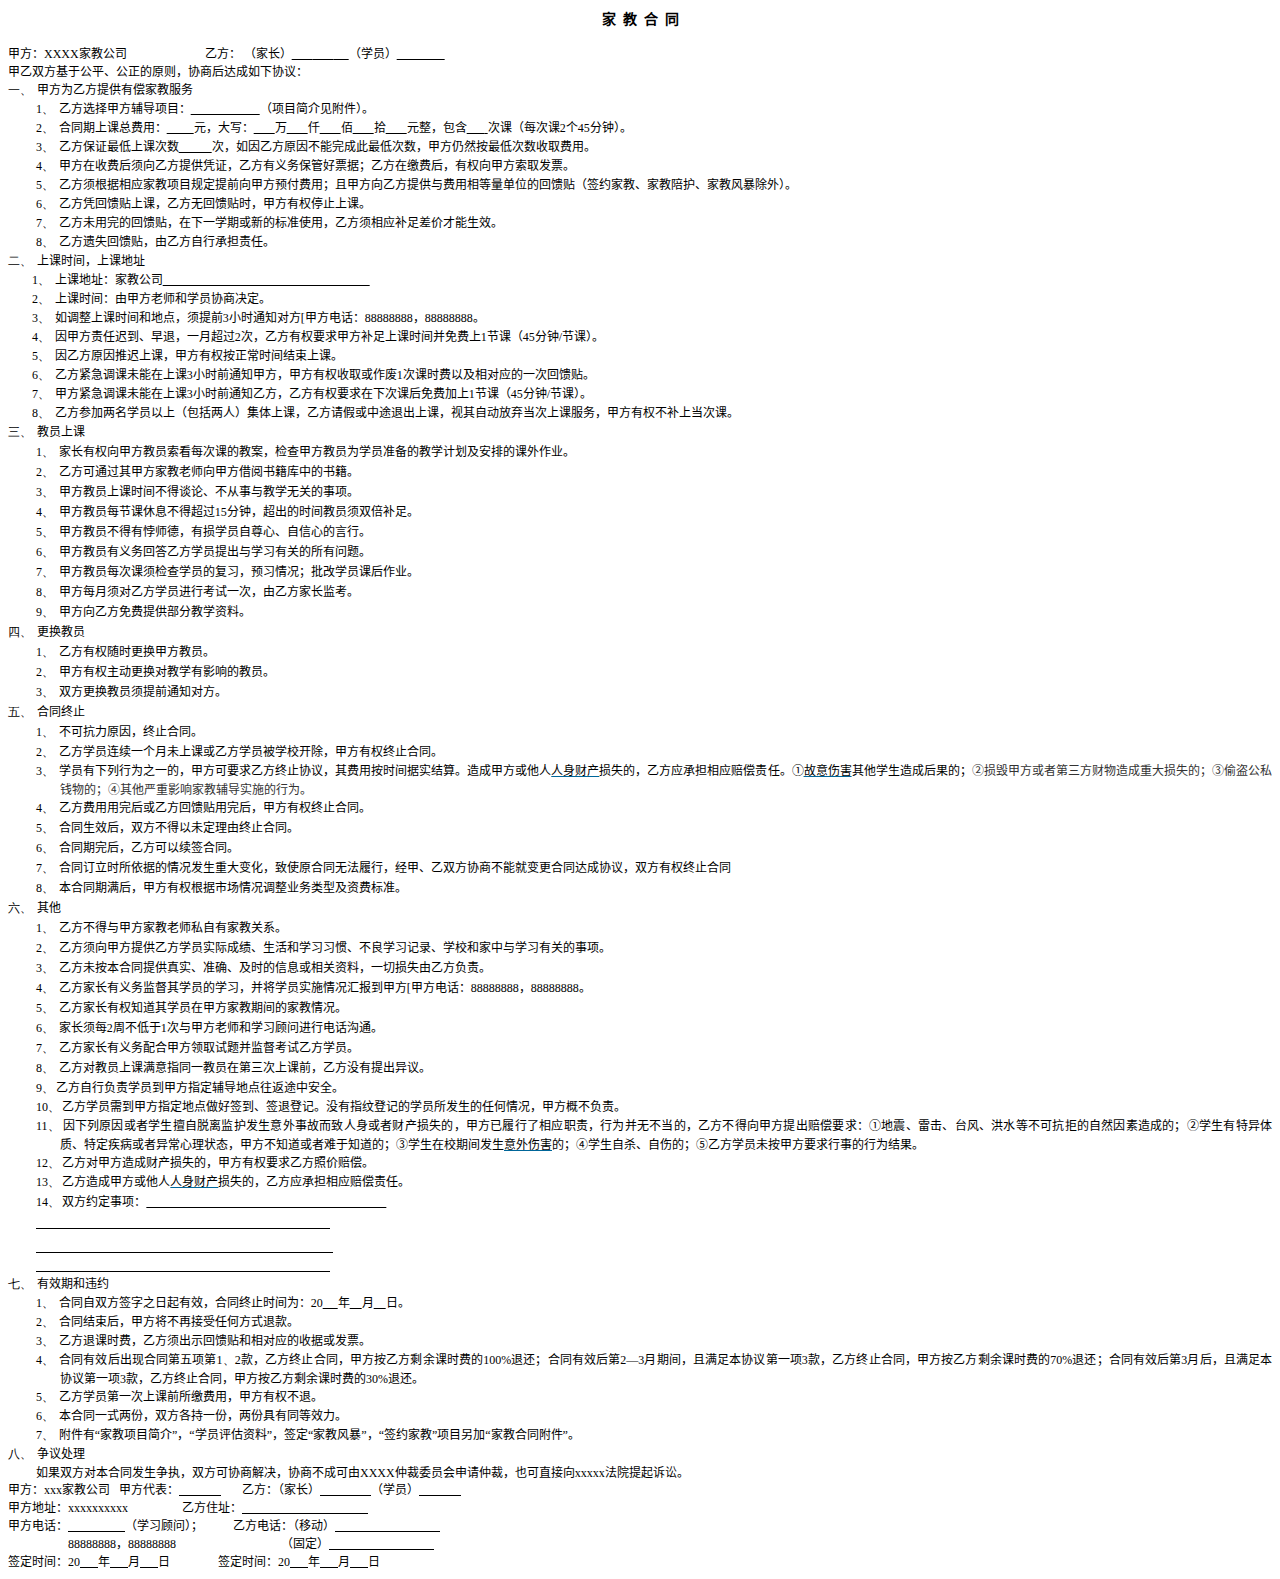
<file: Contract.html>
<html xmlns:v="urn:schemas-microsoft-com:vml"
xmlns:o="urn:schemas-microsoft-com:office:office"
xmlns:w="urn:schemas-microsoft-com:office:word"
xmlns:m="http://schemas.microsoft.com/office/2004/12/omml"
xmlns:mv="http://macVmlSchemaUri" xmlns="http://www.w3.org/TR/REC-html40">

<head>
<meta name=���� content=�ҽ̺�ͬ>
<meta name=�ؼ��� content="">
<meta http-equiv=Content-Type content="text/html; charset=x-mac-chinesesimp">
<meta name=ProgId content=Word.Document>
<meta name=Generator content="Microsoft Word 15">
<meta name=Originator content="Microsoft Word 15">
<link rel=File-List href="Contract.fld/filelist.xml">
<title>�ҽ̺�ͬ</title>
<!--[if gte mso 9]><xml>
 <o:DocumentProperties>
  <o:Author>lyb</o:Author>
  <o:LastAuthor>Microsoft Office �û�</o:LastAuthor>
  <o:Revision>3</o:Revision>
  <o:TotalTime>4</o:TotalTime>
  <o:Created>2017-05-09T16:06:00Z</o:Created>
  <o:LastSaved>2017-05-09T16:07:00Z</o:LastSaved>
  <o:Pages>3</o:Pages>
  <o:Words>532</o:Words>
  <o:Characters>3035</o:Characters>
  <o:Company>��Խ�Ƽ�</o:Company>
  <o:Lines>25</o:Lines>
  <o:Paragraphs>7</o:Paragraphs>
  <o:CharactersWithSpaces>3560</o:CharactersWithSpaces>
  <o:Version>15.0</o:Version>
 </o:DocumentProperties>
 <o:OfficeDocumentSettings>
  <o:PixelsPerInch>96</o:PixelsPerInch>
  <o:TargetScreenSize>800x600</o:TargetScreenSize>
 </o:OfficeDocumentSettings>
</xml><![endif]-->
<link rel=themeData href="Contract.fld/themedata.thmx">
<!--[if gte mso 9]><xml>
 <w:WordDocument>
  <w:View>Print</w:View>
  <w:DontDisplayPageBoundaries/>
  <w:SpellingState>Clean</w:SpellingState>
  <w:GrammarState>Clean</w:GrammarState>
  <w:TrackMoves>false</w:TrackMoves>
  <w:TrackFormatting/>
  <w:PunctuationKerning/>
  <w:DrawingGridVerticalSpacing>7.8 ��</w:DrawingGridVerticalSpacing>
  <w:DisplayHorizontalDrawingGridEvery>0</w:DisplayHorizontalDrawingGridEvery>
  <w:DisplayVerticalDrawingGridEvery>2</w:DisplayVerticalDrawingGridEvery>
  <w:ValidateAgainstSchemas/>
  <w:SaveIfXMLInvalid>false</w:SaveIfXMLInvalid>
  <w:IgnoreMixedContent>false</w:IgnoreMixedContent>
  <w:AlwaysShowPlaceholderText>false</w:AlwaysShowPlaceholderText>
  <w:DoNotPromoteQF/>
  <w:LidThemeOther>EN-US</w:LidThemeOther>
  <w:LidThemeAsian>ZH-CN</w:LidThemeAsian>
  <w:LidThemeComplexScript>X-NONE</w:LidThemeComplexScript>
  <w:Compatibility>
   <w:SpaceForUL/>
   <w:BalanceSingleByteDoubleByteWidth/>
   <w:DoNotLeaveBackslashAlone/>
   <w:ULTrailSpace/>
   <w:DoNotExpandShiftReturn/>
   <w:AdjustLineHeightInTable/>
   <w:SelectEntireFieldWithStartOrEnd/>
   <w:UseWord2002TableStyleRules/>
   <w:UseWord2010TableStyleRules/>
   <w:DontUseIndentAsNumberingTabStop/>
   <w:FELineBreak11/>
   <w:WW11IndentRules/>
   <w:DontAutofitConstrainedTables/>
   <w:AutofitLikeWW11/>
   <w:HangulWidthLikeWW11/>
   <w:UseNormalStyleForList/>
   <w:DontVertAlignCellWithSp/>
   <w:DontBreakConstrainedForcedTables/>
   <w:DontVertAlignInTxbx/>
   <w:Word11KerningPairs/>
   <w:CachedColBalance/>
   <w:UseFELayout/>
  </w:Compatibility>
  <m:mathPr>
   <m:mathFont m:val="Cambria Math"/>
   <m:brkBin m:val="before"/>
   <m:brkBinSub m:val="&#45;-"/>
   <m:smallFrac m:val="off"/>
   <m:dispDef/>
   <m:lMargin m:val="0"/>
   <m:rMargin m:val="0"/>
   <m:defJc m:val="centerGroup"/>
   <m:wrapIndent m:val="1440"/>
   <m:intLim m:val="subSup"/>
   <m:naryLim m:val="undOvr"/>
  </m:mathPr></w:WordDocument>
</xml><![endif]--><!--[if gte mso 9]><xml>
 <w:LatentStyles DefLockedState="false" DefUnhideWhenUsed="false"
  DefSemiHidden="false" DefQFormat="false" LatentStyleCount="382">
  <w:LsdException Locked="false" QFormat="true" Name="Normal"/>
  <w:LsdException Locked="false" QFormat="true" Name="heading 1"/>
  <w:LsdException Locked="false" SemiHidden="true" UnhideWhenUsed="true"
   QFormat="true" Name="heading 2"/>
  <w:LsdException Locked="false" SemiHidden="true" UnhideWhenUsed="true"
   QFormat="true" Name="heading 3"/>
  <w:LsdException Locked="false" SemiHidden="true" UnhideWhenUsed="true"
   QFormat="true" Name="heading 4"/>
  <w:LsdException Locked="false" SemiHidden="true" UnhideWhenUsed="true"
   QFormat="true" Name="heading 5"/>
  <w:LsdException Locked="false" SemiHidden="true" UnhideWhenUsed="true"
   QFormat="true" Name="heading 6"/>
  <w:LsdException Locked="false" SemiHidden="true" UnhideWhenUsed="true"
   QFormat="true" Name="heading 7"/>
  <w:LsdException Locked="false" SemiHidden="true" UnhideWhenUsed="true"
   QFormat="true" Name="heading 8"/>
  <w:LsdException Locked="false" SemiHidden="true" UnhideWhenUsed="true"
   QFormat="true" Name="heading 9"/>
  <w:LsdException Locked="false" SemiHidden="true" UnhideWhenUsed="true"
   QFormat="true" Name="caption"/>
  <w:LsdException Locked="false" QFormat="true" Name="Title"/>
  <w:LsdException Locked="false" QFormat="true" Name="Subtitle"/>
  <w:LsdException Locked="false" QFormat="true" Name="Strong"/>
  <w:LsdException Locked="false" QFormat="true" Name="Emphasis"/>
  <w:LsdException Locked="false" Priority="99" SemiHidden="true"
   UnhideWhenUsed="true" Name="Note Level 1"/>
  <w:LsdException Locked="false" Priority="99" SemiHidden="true"
   UnhideWhenUsed="true" Name="Note Level 2"/>
  <w:LsdException Locked="false" Priority="99" SemiHidden="true"
   UnhideWhenUsed="true" Name="Note Level 3"/>
  <w:LsdException Locked="false" Priority="99" SemiHidden="true"
   UnhideWhenUsed="true" Name="Note Level 4"/>
  <w:LsdException Locked="false" Priority="99" SemiHidden="true"
   UnhideWhenUsed="true" Name="Note Level 5"/>
  <w:LsdException Locked="false" Priority="99" SemiHidden="true"
   UnhideWhenUsed="true" Name="Note Level 6"/>
  <w:LsdException Locked="false" Priority="99" SemiHidden="true"
   UnhideWhenUsed="true" Name="Note Level 7"/>
  <w:LsdException Locked="false" Priority="99" SemiHidden="true"
   UnhideWhenUsed="true" Name="Note Level 8"/>
  <w:LsdException Locked="false" Priority="99" SemiHidden="true"
   UnhideWhenUsed="true" Name="Note Level 9"/>
  <w:LsdException Locked="false" Priority="99" SemiHidden="true"
   Name="Placeholder Text"/>
  <w:LsdException Locked="false" Priority="1" QFormat="true" Name="No Spacing"/>
  <w:LsdException Locked="false" Priority="60" Name="Light Shading"/>
  <w:LsdException Locked="false" Priority="61" Name="Light List"/>
  <w:LsdException Locked="false" Priority="62" Name="Light Grid"/>
  <w:LsdException Locked="false" Priority="63" Name="Medium Shading 1"/>
  <w:LsdException Locked="false" Priority="64" Name="Medium Shading 2"/>
  <w:LsdException Locked="false" Priority="65" Name="Medium List 1"/>
  <w:LsdException Locked="false" Priority="66" Name="Medium List 2"/>
  <w:LsdException Locked="false" Priority="67" Name="Medium Grid 1"/>
  <w:LsdException Locked="false" Priority="68" Name="Medium Grid 2"/>
  <w:LsdException Locked="false" Priority="69" Name="Medium Grid 3"/>
  <w:LsdException Locked="false" Priority="70" Name="Dark List"/>
  <w:LsdException Locked="false" Priority="71" Name="Colorful Shading"/>
  <w:LsdException Locked="false" Priority="72" Name="Colorful List"/>
  <w:LsdException Locked="false" Priority="73" Name="Colorful Grid"/>
  <w:LsdException Locked="false" Priority="60" Name="Light Shading Accent 1"/>
  <w:LsdException Locked="false" Priority="61" Name="Light List Accent 1"/>
  <w:LsdException Locked="false" Priority="62" Name="Light Grid Accent 1"/>
  <w:LsdException Locked="false" Priority="63" Name="Medium Shading 1 Accent 1"/>
  <w:LsdException Locked="false" Priority="64" Name="Medium Shading 2 Accent 1"/>
  <w:LsdException Locked="false" Priority="65" Name="Medium List 1 Accent 1"/>
  <w:LsdException Locked="false" Priority="99" SemiHidden="true" Name="Revision"/>
  <w:LsdException Locked="false" Priority="34" QFormat="true"
   Name="List Paragraph"/>
  <w:LsdException Locked="false" Priority="29" QFormat="true" Name="Quote"/>
  <w:LsdException Locked="false" Priority="30" QFormat="true"
   Name="Intense Quote"/>
  <w:LsdException Locked="false" Priority="66" Name="Medium List 2 Accent 1"/>
  <w:LsdException Locked="false" Priority="67" Name="Medium Grid 1 Accent 1"/>
  <w:LsdException Locked="false" Priority="68" Name="Medium Grid 2 Accent 1"/>
  <w:LsdException Locked="false" Priority="69" Name="Medium Grid 3 Accent 1"/>
  <w:LsdException Locked="false" Priority="70" Name="Dark List Accent 1"/>
  <w:LsdException Locked="false" Priority="71" Name="Colorful Shading Accent 1"/>
  <w:LsdException Locked="false" Priority="72" Name="Colorful List Accent 1"/>
  <w:LsdException Locked="false" Priority="73" Name="Colorful Grid Accent 1"/>
  <w:LsdException Locked="false" Priority="60" Name="Light Shading Accent 2"/>
  <w:LsdException Locked="false" Priority="61" Name="Light List Accent 2"/>
  <w:LsdException Locked="false" Priority="62" Name="Light Grid Accent 2"/>
  <w:LsdException Locked="false" Priority="63" Name="Medium Shading 1 Accent 2"/>
  <w:LsdException Locked="false" Priority="64" Name="Medium Shading 2 Accent 2"/>
  <w:LsdException Locked="false" Priority="65" Name="Medium List 1 Accent 2"/>
  <w:LsdException Locked="false" Priority="66" Name="Medium List 2 Accent 2"/>
  <w:LsdException Locked="false" Priority="67" Name="Medium Grid 1 Accent 2"/>
  <w:LsdException Locked="false" Priority="68" Name="Medium Grid 2 Accent 2"/>
  <w:LsdException Locked="false" Priority="69" Name="Medium Grid 3 Accent 2"/>
  <w:LsdException Locked="false" Priority="70" Name="Dark List Accent 2"/>
  <w:LsdException Locked="false" Priority="71" Name="Colorful Shading Accent 2"/>
  <w:LsdException Locked="false" Priority="72" Name="Colorful List Accent 2"/>
  <w:LsdException Locked="false" Priority="73" Name="Colorful Grid Accent 2"/>
  <w:LsdException Locked="false" Priority="60" Name="Light Shading Accent 3"/>
  <w:LsdException Locked="false" Priority="61" Name="Light List Accent 3"/>
  <w:LsdException Locked="false" Priority="62" Name="Light Grid Accent 3"/>
  <w:LsdException Locked="false" Priority="63" Name="Medium Shading 1 Accent 3"/>
  <w:LsdException Locked="false" Priority="64" Name="Medium Shading 2 Accent 3"/>
  <w:LsdException Locked="false" Priority="65" Name="Medium List 1 Accent 3"/>
  <w:LsdException Locked="false" Priority="66" Name="Medium List 2 Accent 3"/>
  <w:LsdException Locked="false" Priority="67" Name="Medium Grid 1 Accent 3"/>
  <w:LsdException Locked="false" Priority="68" Name="Medium Grid 2 Accent 3"/>
  <w:LsdException Locked="false" Priority="69" Name="Medium Grid 3 Accent 3"/>
  <w:LsdException Locked="false" Priority="70" Name="Dark List Accent 3"/>
  <w:LsdException Locked="false" Priority="71" Name="Colorful Shading Accent 3"/>
  <w:LsdException Locked="false" Priority="72" Name="Colorful List Accent 3"/>
  <w:LsdException Locked="false" Priority="73" Name="Colorful Grid Accent 3"/>
  <w:LsdException Locked="false" Priority="60" Name="Light Shading Accent 4"/>
  <w:LsdException Locked="false" Priority="61" Name="Light List Accent 4"/>
  <w:LsdException Locked="false" Priority="62" Name="Light Grid Accent 4"/>
  <w:LsdException Locked="false" Priority="63" Name="Medium Shading 1 Accent 4"/>
  <w:LsdException Locked="false" Priority="64" Name="Medium Shading 2 Accent 4"/>
  <w:LsdException Locked="false" Priority="65" Name="Medium List 1 Accent 4"/>
  <w:LsdException Locked="false" Priority="66" Name="Medium List 2 Accent 4"/>
  <w:LsdException Locked="false" Priority="67" Name="Medium Grid 1 Accent 4"/>
  <w:LsdException Locked="false" Priority="68" Name="Medium Grid 2 Accent 4"/>
  <w:LsdException Locked="false" Priority="69" Name="Medium Grid 3 Accent 4"/>
  <w:LsdException Locked="false" Priority="70" Name="Dark List Accent 4"/>
  <w:LsdException Locked="false" Priority="71" Name="Colorful Shading Accent 4"/>
  <w:LsdException Locked="false" Priority="72" Name="Colorful List Accent 4"/>
  <w:LsdException Locked="false" Priority="73" Name="Colorful Grid Accent 4"/>
  <w:LsdException Locked="false" Priority="60" Name="Light Shading Accent 5"/>
  <w:LsdException Locked="false" Priority="61" Name="Light List Accent 5"/>
  <w:LsdException Locked="false" Priority="62" Name="Light Grid Accent 5"/>
  <w:LsdException Locked="false" Priority="63" Name="Medium Shading 1 Accent 5"/>
  <w:LsdException Locked="false" Priority="64" Name="Medium Shading 2 Accent 5"/>
  <w:LsdException Locked="false" Priority="65" Name="Medium List 1 Accent 5"/>
  <w:LsdException Locked="false" Priority="66" Name="Medium List 2 Accent 5"/>
  <w:LsdException Locked="false" Priority="67" Name="Medium Grid 1 Accent 5"/>
  <w:LsdException Locked="false" Priority="68" Name="Medium Grid 2 Accent 5"/>
  <w:LsdException Locked="false" Priority="69" Name="Medium Grid 3 Accent 5"/>
  <w:LsdException Locked="false" Priority="70" Name="Dark List Accent 5"/>
  <w:LsdException Locked="false" Priority="71" Name="Colorful Shading Accent 5"/>
  <w:LsdException Locked="false" Priority="72" Name="Colorful List Accent 5"/>
  <w:LsdException Locked="false" Priority="73" Name="Colorful Grid Accent 5"/>
  <w:LsdException Locked="false" Priority="60" Name="Light Shading Accent 6"/>
  <w:LsdException Locked="false" Priority="61" Name="Light List Accent 6"/>
  <w:LsdException Locked="false" Priority="62" Name="Light Grid Accent 6"/>
  <w:LsdException Locked="false" Priority="63" Name="Medium Shading 1 Accent 6"/>
  <w:LsdException Locked="false" Priority="64" Name="Medium Shading 2 Accent 6"/>
  <w:LsdException Locked="false" Priority="65" Name="Medium List 1 Accent 6"/>
  <w:LsdException Locked="false" Priority="66" Name="Medium List 2 Accent 6"/>
  <w:LsdException Locked="false" Priority="67" Name="Medium Grid 1 Accent 6"/>
  <w:LsdException Locked="false" Priority="68" Name="Medium Grid 2 Accent 6"/>
  <w:LsdException Locked="false" Priority="69" Name="Medium Grid 3 Accent 6"/>
  <w:LsdException Locked="false" Priority="70" Name="Dark List Accent 6"/>
  <w:LsdException Locked="false" Priority="71" Name="Colorful Shading Accent 6"/>
  <w:LsdException Locked="false" Priority="72" Name="Colorful List Accent 6"/>
  <w:LsdException Locked="false" Priority="73" Name="Colorful Grid Accent 6"/>
  <w:LsdException Locked="false" Priority="19" QFormat="true"
   Name="Subtle Emphasis"/>
  <w:LsdException Locked="false" Priority="21" QFormat="true"
   Name="Intense Emphasis"/>
  <w:LsdException Locked="false" Priority="31" QFormat="true"
   Name="Subtle Reference"/>
  <w:LsdException Locked="false" Priority="32" QFormat="true"
   Name="Intense Reference"/>
  <w:LsdException Locked="false" Priority="33" QFormat="true" Name="Book Title"/>
  <w:LsdException Locked="false" Priority="37" SemiHidden="true"
   UnhideWhenUsed="true" Name="Bibliography"/>
  <w:LsdException Locked="false" Priority="39" SemiHidden="true"
   UnhideWhenUsed="true" QFormat="true" Name="TOC Heading"/>
  <w:LsdException Locked="false" Priority="41" Name="Plain Table 1"/>
  <w:LsdException Locked="false" Priority="42" Name="Plain Table 2"/>
  <w:LsdException Locked="false" Priority="43" Name="Plain Table 3"/>
  <w:LsdException Locked="false" Priority="44" Name="Plain Table 4"/>
  <w:LsdException Locked="false" Priority="45" Name="Plain Table 5"/>
  <w:LsdException Locked="false" Priority="40" Name="Grid Table Light"/>
  <w:LsdException Locked="false" Priority="46" Name="Grid Table 1 Light"/>
  <w:LsdException Locked="false" Priority="47" Name="Grid Table 2"/>
  <w:LsdException Locked="false" Priority="48" Name="Grid Table 3"/>
  <w:LsdException Locked="false" Priority="49" Name="Grid Table 4"/>
  <w:LsdException Locked="false" Priority="50" Name="Grid Table 5 Dark"/>
  <w:LsdException Locked="false" Priority="51" Name="Grid Table 6 Colorful"/>
  <w:LsdException Locked="false" Priority="52" Name="Grid Table 7 Colorful"/>
  <w:LsdException Locked="false" Priority="46"
   Name="Grid Table 1 Light Accent 1"/>
  <w:LsdException Locked="false" Priority="47" Name="Grid Table 2 Accent 1"/>
  <w:LsdException Locked="false" Priority="48" Name="Grid Table 3 Accent 1"/>
  <w:LsdException Locked="false" Priority="49" Name="Grid Table 4 Accent 1"/>
  <w:LsdException Locked="false" Priority="50" Name="Grid Table 5 Dark Accent 1"/>
  <w:LsdException Locked="false" Priority="51"
   Name="Grid Table 6 Colorful Accent 1"/>
  <w:LsdException Locked="false" Priority="52"
   Name="Grid Table 7 Colorful Accent 1"/>
  <w:LsdException Locked="false" Priority="46"
   Name="Grid Table 1 Light Accent 2"/>
  <w:LsdException Locked="false" Priority="47" Name="Grid Table 2 Accent 2"/>
  <w:LsdException Locked="false" Priority="48" Name="Grid Table 3 Accent 2"/>
  <w:LsdException Locked="false" Priority="49" Name="Grid Table 4 Accent 2"/>
  <w:LsdException Locked="false" Priority="50" Name="Grid Table 5 Dark Accent 2"/>
  <w:LsdException Locked="false" Priority="51"
   Name="Grid Table 6 Colorful Accent 2"/>
  <w:LsdException Locked="false" Priority="52"
   Name="Grid Table 7 Colorful Accent 2"/>
  <w:LsdException Locked="false" Priority="46"
   Name="Grid Table 1 Light Accent 3"/>
  <w:LsdException Locked="false" Priority="47" Name="Grid Table 2 Accent 3"/>
  <w:LsdException Locked="false" Priority="48" Name="Grid Table 3 Accent 3"/>
  <w:LsdException Locked="false" Priority="49" Name="Grid Table 4 Accent 3"/>
  <w:LsdException Locked="false" Priority="50" Name="Grid Table 5 Dark Accent 3"/>
  <w:LsdException Locked="false" Priority="51"
   Name="Grid Table 6 Colorful Accent 3"/>
  <w:LsdException Locked="false" Priority="52"
   Name="Grid Table 7 Colorful Accent 3"/>
  <w:LsdException Locked="false" Priority="46"
   Name="Grid Table 1 Light Accent 4"/>
  <w:LsdException Locked="false" Priority="47" Name="Grid Table 2 Accent 4"/>
  <w:LsdException Locked="false" Priority="48" Name="Grid Table 3 Accent 4"/>
  <w:LsdException Locked="false" Priority="49" Name="Grid Table 4 Accent 4"/>
  <w:LsdException Locked="false" Priority="50" Name="Grid Table 5 Dark Accent 4"/>
  <w:LsdException Locked="false" Priority="51"
   Name="Grid Table 6 Colorful Accent 4"/>
  <w:LsdException Locked="false" Priority="52"
   Name="Grid Table 7 Colorful Accent 4"/>
  <w:LsdException Locked="false" Priority="46"
   Name="Grid Table 1 Light Accent 5"/>
  <w:LsdException Locked="false" Priority="47" Name="Grid Table 2 Accent 5"/>
  <w:LsdException Locked="false" Priority="48" Name="Grid Table 3 Accent 5"/>
  <w:LsdException Locked="false" Priority="49" Name="Grid Table 4 Accent 5"/>
  <w:LsdException Locked="false" Priority="50" Name="Grid Table 5 Dark Accent 5"/>
  <w:LsdException Locked="false" Priority="51"
   Name="Grid Table 6 Colorful Accent 5"/>
  <w:LsdException Locked="false" Priority="52"
   Name="Grid Table 7 Colorful Accent 5"/>
  <w:LsdException Locked="false" Priority="46"
   Name="Grid Table 1 Light Accent 6"/>
  <w:LsdException Locked="false" Priority="47" Name="Grid Table 2 Accent 6"/>
  <w:LsdException Locked="false" Priority="48" Name="Grid Table 3 Accent 6"/>
  <w:LsdException Locked="false" Priority="49" Name="Grid Table 4 Accent 6"/>
  <w:LsdException Locked="false" Priority="50" Name="Grid Table 5 Dark Accent 6"/>
  <w:LsdException Locked="false" Priority="51"
   Name="Grid Table 6 Colorful Accent 6"/>
  <w:LsdException Locked="false" Priority="52"
   Name="Grid Table 7 Colorful Accent 6"/>
  <w:LsdException Locked="false" Priority="46" Name="List Table 1 Light"/>
  <w:LsdException Locked="false" Priority="47" Name="List Table 2"/>
  <w:LsdException Locked="false" Priority="48" Name="List Table 3"/>
  <w:LsdException Locked="false" Priority="49" Name="List Table 4"/>
  <w:LsdException Locked="false" Priority="50" Name="List Table 5 Dark"/>
  <w:LsdException Locked="false" Priority="51" Name="List Table 6 Colorful"/>
  <w:LsdException Locked="false" Priority="52" Name="List Table 7 Colorful"/>
  <w:LsdException Locked="false" Priority="46"
   Name="List Table 1 Light Accent 1"/>
  <w:LsdException Locked="false" Priority="47" Name="List Table 2 Accent 1"/>
  <w:LsdException Locked="false" Priority="48" Name="List Table 3 Accent 1"/>
  <w:LsdException Locked="false" Priority="49" Name="List Table 4 Accent 1"/>
  <w:LsdException Locked="false" Priority="50" Name="List Table 5 Dark Accent 1"/>
  <w:LsdException Locked="false" Priority="51"
   Name="List Table 6 Colorful Accent 1"/>
  <w:LsdException Locked="false" Priority="52"
   Name="List Table 7 Colorful Accent 1"/>
  <w:LsdException Locked="false" Priority="46"
   Name="List Table 1 Light Accent 2"/>
  <w:LsdException Locked="false" Priority="47" Name="List Table 2 Accent 2"/>
  <w:LsdException Locked="false" Priority="48" Name="List Table 3 Accent 2"/>
  <w:LsdException Locked="false" Priority="49" Name="List Table 4 Accent 2"/>
  <w:LsdException Locked="false" Priority="50" Name="List Table 5 Dark Accent 2"/>
  <w:LsdException Locked="false" Priority="51"
   Name="List Table 6 Colorful Accent 2"/>
  <w:LsdException Locked="false" Priority="52"
   Name="List Table 7 Colorful Accent 2"/>
  <w:LsdException Locked="false" Priority="46"
   Name="List Table 1 Light Accent 3"/>
  <w:LsdException Locked="false" Priority="47" Name="List Table 2 Accent 3"/>
  <w:LsdException Locked="false" Priority="48" Name="List Table 3 Accent 3"/>
  <w:LsdException Locked="false" Priority="49" Name="List Table 4 Accent 3"/>
  <w:LsdException Locked="false" Priority="50" Name="List Table 5 Dark Accent 3"/>
  <w:LsdException Locked="false" Priority="51"
   Name="List Table 6 Colorful Accent 3"/>
  <w:LsdException Locked="false" Priority="52"
   Name="List Table 7 Colorful Accent 3"/>
  <w:LsdException Locked="false" Priority="46"
   Name="List Table 1 Light Accent 4"/>
  <w:LsdException Locked="false" Priority="47" Name="List Table 2 Accent 4"/>
  <w:LsdException Locked="false" Priority="48" Name="List Table 3 Accent 4"/>
  <w:LsdException Locked="false" Priority="49" Name="List Table 4 Accent 4"/>
  <w:LsdException Locked="false" Priority="50" Name="List Table 5 Dark Accent 4"/>
  <w:LsdException Locked="false" Priority="51"
   Name="List Table 6 Colorful Accent 4"/>
  <w:LsdException Locked="false" Priority="52"
   Name="List Table 7 Colorful Accent 4"/>
  <w:LsdException Locked="false" Priority="46"
   Name="List Table 1 Light Accent 5"/>
  <w:LsdException Locked="false" Priority="47" Name="List Table 2 Accent 5"/>
  <w:LsdException Locked="false" Priority="48" Name="List Table 3 Accent 5"/>
  <w:LsdException Locked="false" Priority="49" Name="List Table 4 Accent 5"/>
  <w:LsdException Locked="false" Priority="50" Name="List Table 5 Dark Accent 5"/>
  <w:LsdException Locked="false" Priority="51"
   Name="List Table 6 Colorful Accent 5"/>
  <w:LsdException Locked="false" Priority="52"
   Name="List Table 7 Colorful Accent 5"/>
  <w:LsdException Locked="false" Priority="46"
   Name="List Table 1 Light Accent 6"/>
  <w:LsdException Locked="false" Priority="47" Name="List Table 2 Accent 6"/>
  <w:LsdException Locked="false" Priority="48" Name="List Table 3 Accent 6"/>
  <w:LsdException Locked="false" Priority="49" Name="List Table 4 Accent 6"/>
  <w:LsdException Locked="false" Priority="50" Name="List Table 5 Dark Accent 6"/>
  <w:LsdException Locked="false" Priority="51"
   Name="List Table 6 Colorful Accent 6"/>
  <w:LsdException Locked="false" Priority="52"
   Name="List Table 7 Colorful Accent 6"/>
  <w:LsdException Locked="false" Priority="99" SemiHidden="true"
   UnhideWhenUsed="true" Name="Mention"/>
  <w:LsdException Locked="false" Priority="99" SemiHidden="true"
   UnhideWhenUsed="true" Name="Smart Hyperlink"/>
 </w:LatentStyles>
</xml><![endif]-->
<style>
<!--
 /* Font Definitions */
@font-face
	{font-family:Wingdings;
	panose-1:5 0 0 0 0 0 0 0 0 0;
	mso-font-charset:2;
	mso-generic-font-family:auto;
	mso-font-pitch:variable;
	mso-font-signature:0 268435456 0 0 -2147483648 0;}
@font-face
	{font-family:����;
	mso-font-charset:134;
	mso-generic-font-family:auto;
	mso-font-pitch:variable;
	mso-font-signature:3 680460288 22 0 262145 0;}
@font-face
	{font-family:"Cambria Math";
	panose-1:2 4 5 3 5 4 6 3 2 4;
	mso-font-charset:0;
	mso-generic-font-family:auto;
	mso-font-pitch:variable;
	mso-font-signature:-536870145 1107305727 0 0 415 0;}
@font-face
	{font-family:"\@����";
	mso-font-charset:134;
	mso-generic-font-family:auto;
	mso-font-pitch:variable;
	mso-font-signature:3 680460288 22 0 262145 0;}
 /* Style Definitions */
p.MsoNormal, li.MsoNormal, div.MsoNormal
	{mso-style-unhide:no;
	mso-style-qformat:yes;
	mso-style-parent:"";
	margin:0cm;
	margin-bottom:.0001pt;
	text-align:justify;
	text-justify:inter-ideograph;
	mso-pagination:none;
	font-size:10.5pt;
	mso-bidi-font-size:12.0pt;
	font-family:"Times New Roman";
	mso-fareast-font-family:����;
	mso-font-kerning:1.0pt;}
p.MsoHeader, li.MsoHeader, div.MsoHeader
	{mso-style-unhide:no;
	margin:0cm;
	margin-bottom:.0001pt;
	text-align:center;
	mso-pagination:none;
	tab-stops:center 207.65pt right 415.3pt;
	layout-grid-mode:char;
	border:none;
	mso-border-bottom-alt:solid windowtext .75pt;
	padding:0cm;
	mso-padding-alt:0cm 0cm 1.0pt 0cm;
	font-size:9.0pt;
	font-family:"Times New Roman";
	mso-fareast-font-family:����;
	mso-font-kerning:1.0pt;}
p.MsoFooter, li.MsoFooter, div.MsoFooter
	{mso-style-unhide:no;
	margin:0cm;
	margin-bottom:.0001pt;
	mso-pagination:none;
	tab-stops:center 207.65pt right 415.3pt;
	layout-grid-mode:char;
	font-size:9.0pt;
	font-family:"Times New Roman";
	mso-fareast-font-family:����;
	mso-font-kerning:1.0pt;}
a:link, span.MsoHyperlink
	{mso-style-unhide:no;
	mso-style-parent:"";
	color:#006699;
	text-decoration:underline;
	text-underline:single;}
a:visited, span.MsoHyperlinkFollowed
	{mso-style-unhide:no;
	color:#954F72;
	mso-themecolor:followedhyperlink;
	text-decoration:underline;
	text-underline:single;}
p.MsoPlainText, li.MsoPlainText, div.MsoPlainText
	{mso-style-unhide:no;
	mso-margin-top-alt:auto;
	margin-right:0cm;
	mso-margin-bottom-alt:auto;
	margin-left:0cm;
	mso-pagination:widow-orphan;
	font-size:12.0pt;
	font-family:����;
	mso-bidi-font-family:����;}
span.SpellE
	{mso-style-name:"";
	mso-spl-e:yes;}
.MsoChpDefault
	{mso-style-type:export-only;
	mso-default-props:yes;
	mso-fareast-font-family:����;}
 /* Page Definitions */
@page
	{mso-page-border-surround-header:no;
	mso-page-border-surround-footer:no;
	mso-footnote-separator:url("Contract.fld/header.html") fs;
	mso-footnote-continuation-separator:url("Contract.fld/header.html") fcs;
	mso-endnote-separator:url("Contract.fld/header.html") es;
	mso-endnote-continuation-separator:url("Contract.fld/header.html") ecs;}
@page WordSection1
	{size:595.3pt 841.9pt;
	margin:2.0cm 2.0cm 42.55pt 2.0cm;
	mso-header-margin:42.55pt;
	mso-footer-margin:49.6pt;
	mso-even-header:url("Contract.fld/header.html") eh1;
	mso-header:url("Contract.fld/header.html") h1;
	mso-even-footer:url("Contract.fld/header.html") ef1;
	mso-footer:url("Contract.fld/header.html") f1;
	mso-first-header:url("Contract.fld/header.html") fh1;
	mso-first-footer:url("Contract.fld/header.html") ff1;
	mso-paper-source:0;
	layout-grid:15.6pt;}
div.WordSection1
	{page:WordSection1;}
 /* List Definitions */
@list l0
	{mso-list-id:105001996;
	mso-list-template-ids:1809372158;}
@list l0:level1
	{mso-level-number-format:japanese-counting;
	mso-level-text:%1��;
	mso-level-tab-stop:21.0pt;
	mso-level-number-position:left;
	margin-left:21.0pt;
	text-indent:-21.0pt;}
@list l0:level2
	{mso-level-text:%2��;
	mso-level-tab-stop:39.0pt;
	mso-level-number-position:left;
	margin-left:39.0pt;
	text-indent:-18.0pt;
	text-decoration:none;
	text-underline:none;}
@list l0:level3
	{mso-level-number-format:roman-lower;
	mso-level-tab-stop:63.0pt;
	mso-level-number-position:right;
	margin-left:63.0pt;
	text-indent:-21.0pt;}
@list l0:level4
	{mso-level-text:%4��;
	mso-level-tab-stop:39.1pt;
	mso-level-number-position:left;
	margin-left:39.1pt;
	text-indent:23.9pt;}
@list l0:level5
	{mso-level-number-format:alpha-lower;
	mso-level-text:"%5\)";
	mso-level-tab-stop:105.0pt;
	mso-level-number-position:left;
	margin-left:105.0pt;
	text-indent:-21.0pt;}
@list l0:level6
	{mso-level-number-format:roman-lower;
	mso-level-tab-stop:126.0pt;
	mso-level-number-position:right;
	margin-left:126.0pt;
	text-indent:-21.0pt;}
@list l0:level7
	{mso-level-tab-stop:147.0pt;
	mso-level-number-position:left;
	margin-left:147.0pt;
	text-indent:-21.0pt;}
@list l0:level8
	{mso-level-number-format:alpha-lower;
	mso-level-text:"%8\)";
	mso-level-tab-stop:168.0pt;
	mso-level-number-position:left;
	margin-left:168.0pt;
	text-indent:-21.0pt;}
@list l0:level9
	{mso-level-number-format:roman-lower;
	mso-level-tab-stop:189.0pt;
	mso-level-number-position:right;
	margin-left:189.0pt;
	text-indent:-21.0pt;}
@list l1
	{mso-list-id:145628316;
	mso-list-template-ids:1357697182;}
@list l1:level1
	{mso-level-number-format:japanese-counting;
	mso-level-text:%1��;
	mso-level-tab-stop:21.0pt;
	mso-level-number-position:left;
	margin-left:21.0pt;
	text-indent:-21.0pt;}
@list l1:level2
	{mso-level-text:%2��;
	mso-level-tab-stop:39.0pt;
	mso-level-number-position:left;
	margin-left:39.0pt;
	text-indent:-18.0pt;
	text-decoration:none;
	text-underline:none;}
@list l1:level3
	{mso-level-number-format:roman-lower;
	mso-level-tab-stop:63.0pt;
	mso-level-number-position:right;
	margin-left:63.0pt;
	text-indent:-21.0pt;}
@list l1:level4
	{mso-level-text:%4��;
	mso-level-tab-stop:84.0pt;
	mso-level-number-position:left;
	margin-left:84.0pt;
	text-indent:-21.0pt;}
@list l1:level5
	{mso-level-number-format:alpha-lower;
	mso-level-text:"%5\)";
	mso-level-tab-stop:105.0pt;
	mso-level-number-position:left;
	margin-left:105.0pt;
	text-indent:-21.0pt;}
@list l1:level6
	{mso-level-number-format:roman-lower;
	mso-level-tab-stop:126.0pt;
	mso-level-number-position:right;
	margin-left:126.0pt;
	text-indent:-21.0pt;}
@list l1:level7
	{mso-level-tab-stop:147.0pt;
	mso-level-number-position:left;
	margin-left:147.0pt;
	text-indent:-21.0pt;}
@list l1:level8
	{mso-level-number-format:alpha-lower;
	mso-level-text:"%8\)";
	mso-level-tab-stop:168.0pt;
	mso-level-number-position:left;
	margin-left:168.0pt;
	text-indent:-21.0pt;}
@list l1:level9
	{mso-level-number-format:roman-lower;
	mso-level-tab-stop:189.0pt;
	mso-level-number-position:right;
	margin-left:189.0pt;
	text-indent:-21.0pt;}
@list l2
	{mso-list-id:311830989;
	mso-list-template-ids:-172703214;}
@list l2:level1
	{mso-level-number-format:japanese-counting;
	mso-level-text:%1��;
	mso-level-tab-stop:21.0pt;
	mso-level-number-position:left;
	margin-left:21.0pt;
	text-indent:-21.0pt;}
@list l2:level2
	{mso-level-text:%2��;
	mso-level-tab-stop:39.0pt;
	mso-level-number-position:left;
	margin-left:39.0pt;
	text-indent:-18.0pt;
	text-decoration:none;
	text-underline:none;}
@list l2:level3
	{mso-level-number-format:roman-lower;
	mso-level-tab-stop:63.0pt;
	mso-level-number-position:right;
	margin-left:63.0pt;
	text-indent:-21.0pt;}
@list l2:level4
	{mso-level-text:%4��;
	mso-level-tab-stop:39.1pt;
	mso-level-number-position:left;
	margin-left:39.1pt;
	text-indent:-18.4pt;}
@list l2:level5
	{mso-level-number-format:alpha-lower;
	mso-level-text:"%5\)";
	mso-level-tab-stop:105.0pt;
	mso-level-number-position:left;
	margin-left:105.0pt;
	text-indent:-21.0pt;}
@list l2:level6
	{mso-level-number-format:roman-lower;
	mso-level-tab-stop:126.0pt;
	mso-level-number-position:right;
	margin-left:126.0pt;
	text-indent:-21.0pt;}
@list l2:level7
	{mso-level-tab-stop:147.0pt;
	mso-level-number-position:left;
	margin-left:147.0pt;
	text-indent:-21.0pt;}
@list l2:level8
	{mso-level-number-format:alpha-lower;
	mso-level-text:"%8\)";
	mso-level-tab-stop:168.0pt;
	mso-level-number-position:left;
	margin-left:168.0pt;
	text-indent:-21.0pt;}
@list l2:level9
	{mso-level-number-format:roman-lower;
	mso-level-tab-stop:189.0pt;
	mso-level-number-position:right;
	margin-left:189.0pt;
	text-indent:-21.0pt;}
@list l3
	{mso-list-id:491258215;
	mso-list-type:hybrid;
	mso-list-template-ids:-774612726 1289798650 125214250 67698715 -2101081820 67698713 67698715 67698703 67698713 67698715;}
@list l3:level1
	{mso-level-number-format:japanese-counting;
	mso-level-text:%1��;
	mso-level-tab-stop:21.0pt;
	mso-level-number-position:left;
	margin-left:21.0pt;
	text-indent:-21.0pt;}
@list l3:level2
	{mso-level-text:%2��;
	mso-level-tab-stop:39.0pt;
	mso-level-number-position:left;
	margin-left:39.0pt;
	text-indent:-18.0pt;
	text-decoration:none;
	text-underline:none;}
@list l3:level3
	{mso-level-number-format:roman-lower;
	mso-level-tab-stop:63.0pt;
	mso-level-number-position:right;
	margin-left:63.0pt;
	text-indent:-21.0pt;}
@list l3:level4
	{mso-level-text:%4��;
	mso-level-tab-stop:39.1pt;
	mso-level-number-position:left;
	margin-left:39.1pt;
	text-indent:-18.1pt;}
@list l3:level5
	{mso-level-number-format:alpha-lower;
	mso-level-text:"%5\)";
	mso-level-tab-stop:105.0pt;
	mso-level-number-position:left;
	margin-left:105.0pt;
	text-indent:-21.0pt;}
@list l3:level6
	{mso-level-number-format:roman-lower;
	mso-level-tab-stop:126.0pt;
	mso-level-number-position:right;
	margin-left:126.0pt;
	text-indent:-21.0pt;}
@list l3:level7
	{mso-level-tab-stop:147.0pt;
	mso-level-number-position:left;
	margin-left:147.0pt;
	text-indent:-21.0pt;}
@list l3:level8
	{mso-level-number-format:alpha-lower;
	mso-level-text:"%8\)";
	mso-level-tab-stop:168.0pt;
	mso-level-number-position:left;
	margin-left:168.0pt;
	text-indent:-21.0pt;}
@list l3:level9
	{mso-level-number-format:roman-lower;
	mso-level-tab-stop:189.0pt;
	mso-level-number-position:right;
	margin-left:189.0pt;
	text-indent:-21.0pt;}
@list l4
	{mso-list-id:655452310;
	mso-list-template-ids:1357697182;}
@list l4:level1
	{mso-level-number-format:japanese-counting;
	mso-level-text:%1��;
	mso-level-tab-stop:21.0pt;
	mso-level-number-position:left;
	margin-left:21.0pt;
	text-indent:-21.0pt;}
@list l4:level2
	{mso-level-text:%2��;
	mso-level-tab-stop:39.0pt;
	mso-level-number-position:left;
	margin-left:39.0pt;
	text-indent:-18.0pt;
	text-decoration:none;
	text-underline:none;}
@list l4:level3
	{mso-level-number-format:roman-lower;
	mso-level-tab-stop:63.0pt;
	mso-level-number-position:right;
	margin-left:63.0pt;
	text-indent:-21.0pt;}
@list l4:level4
	{mso-level-text:%4��;
	mso-level-tab-stop:84.0pt;
	mso-level-number-position:left;
	margin-left:84.0pt;
	text-indent:-21.0pt;}
@list l4:level5
	{mso-level-number-format:alpha-lower;
	mso-level-text:"%5\)";
	mso-level-tab-stop:105.0pt;
	mso-level-number-position:left;
	margin-left:105.0pt;
	text-indent:-21.0pt;}
@list l4:level6
	{mso-level-number-format:roman-lower;
	mso-level-tab-stop:126.0pt;
	mso-level-number-position:right;
	margin-left:126.0pt;
	text-indent:-21.0pt;}
@list l4:level7
	{mso-level-tab-stop:147.0pt;
	mso-level-number-position:left;
	margin-left:147.0pt;
	text-indent:-21.0pt;}
@list l4:level8
	{mso-level-number-format:alpha-lower;
	mso-level-text:"%8\)";
	mso-level-tab-stop:168.0pt;
	mso-level-number-position:left;
	margin-left:168.0pt;
	text-indent:-21.0pt;}
@list l4:level9
	{mso-level-number-format:roman-lower;
	mso-level-tab-stop:189.0pt;
	mso-level-number-position:right;
	margin-left:189.0pt;
	text-indent:-21.0pt;}
@list l5
	{mso-list-id:756445622;
	mso-list-template-ids:1809372158;}
@list l5:level1
	{mso-level-number-format:japanese-counting;
	mso-level-text:%1��;
	mso-level-tab-stop:21.0pt;
	mso-level-number-position:left;
	margin-left:21.0pt;
	text-indent:-21.0pt;}
@list l5:level2
	{mso-level-text:%2��;
	mso-level-tab-stop:39.0pt;
	mso-level-number-position:left;
	margin-left:39.0pt;
	text-indent:-18.0pt;
	text-decoration:none;
	text-underline:none;}
@list l5:level3
	{mso-level-number-format:roman-lower;
	mso-level-tab-stop:63.0pt;
	mso-level-number-position:right;
	margin-left:63.0pt;
	text-indent:-21.0pt;}
@list l5:level4
	{mso-level-text:%4��;
	mso-level-tab-stop:39.1pt;
	mso-level-number-position:left;
	margin-left:39.1pt;
	text-indent:23.9pt;}
@list l5:level5
	{mso-level-number-format:alpha-lower;
	mso-level-text:"%5\)";
	mso-level-tab-stop:105.0pt;
	mso-level-number-position:left;
	margin-left:105.0pt;
	text-indent:-21.0pt;}
@list l5:level6
	{mso-level-number-format:roman-lower;
	mso-level-tab-stop:126.0pt;
	mso-level-number-position:right;
	margin-left:126.0pt;
	text-indent:-21.0pt;}
@list l5:level7
	{mso-level-tab-stop:147.0pt;
	mso-level-number-position:left;
	margin-left:147.0pt;
	text-indent:-21.0pt;}
@list l5:level8
	{mso-level-number-format:alpha-lower;
	mso-level-text:"%8\)";
	mso-level-tab-stop:168.0pt;
	mso-level-number-position:left;
	margin-left:168.0pt;
	text-indent:-21.0pt;}
@list l5:level9
	{mso-level-number-format:roman-lower;
	mso-level-tab-stop:189.0pt;
	mso-level-number-position:right;
	margin-left:189.0pt;
	text-indent:-21.0pt;}
@list l6
	{mso-list-id:904993835;
	mso-list-template-ids:395630004;}
@list l6:level1
	{mso-level-number-format:japanese-counting;
	mso-level-text:%1��;
	mso-level-tab-stop:21.0pt;
	mso-level-number-position:left;
	margin-left:21.0pt;
	text-indent:-21.0pt;}
@list l6:level2
	{mso-level-text:%2��;
	mso-level-tab-stop:39.0pt;
	mso-level-number-position:left;
	margin-left:39.0pt;
	text-indent:-18.0pt;
	text-decoration:none;
	text-underline:none;}
@list l6:level3
	{mso-level-number-format:roman-lower;
	mso-level-tab-stop:63.0pt;
	mso-level-number-position:right;
	margin-left:63.0pt;
	text-indent:-21.0pt;}
@list l6:level4
	{mso-level-tab-stop:84.0pt;
	mso-level-number-position:left;
	margin-left:84.0pt;
	text-indent:-21.0pt;}
@list l6:level5
	{mso-level-number-format:alpha-lower;
	mso-level-text:"%5\)";
	mso-level-tab-stop:105.0pt;
	mso-level-number-position:left;
	margin-left:105.0pt;
	text-indent:-21.0pt;}
@list l6:level6
	{mso-level-number-format:roman-lower;
	mso-level-tab-stop:126.0pt;
	mso-level-number-position:right;
	margin-left:126.0pt;
	text-indent:-21.0pt;}
@list l6:level7
	{mso-level-tab-stop:147.0pt;
	mso-level-number-position:left;
	margin-left:147.0pt;
	text-indent:-21.0pt;}
@list l6:level8
	{mso-level-number-format:alpha-lower;
	mso-level-text:"%8\)";
	mso-level-tab-stop:168.0pt;
	mso-level-number-position:left;
	margin-left:168.0pt;
	text-indent:-21.0pt;}
@list l6:level9
	{mso-level-number-format:roman-lower;
	mso-level-tab-stop:189.0pt;
	mso-level-number-position:right;
	margin-left:189.0pt;
	text-indent:-21.0pt;}
@list l7
	{mso-list-id:1043939063;
	mso-list-type:hybrid;
	mso-list-template-ids:30308576 67698701 -1900658302 67698693 67698689 67698691 67698693 67698689 67698691 67698693;}
@list l7:level1
	{mso-level-number-format:bullet;
	mso-level-text:_;
	mso-level-tab-stop:58.5pt;
	mso-level-number-position:left;
	margin-left:58.5pt;
	text-indent:-21.0pt;
	font-family:Wingdings;}
@list l7:level2
	{mso-level-number-format:bullet;
	mso-level-text:_;
	mso-level-tab-stop:77.25pt;
	mso-level-number-position:left;
	margin-left:77.25pt;
	text-indent:-21.0pt;
	font-family:Wingdings;}
@list l7:level3
	{mso-level-number-format:bullet;
	mso-level-text:_;
	mso-level-tab-stop:100.5pt;
	mso-level-number-position:left;
	margin-left:100.5pt;
	text-indent:-21.0pt;
	font-family:Wingdings;}
@list l7:level4
	{mso-level-number-format:bullet;
	mso-level-text:_;
	mso-level-tab-stop:121.5pt;
	mso-level-number-position:left;
	margin-left:121.5pt;
	text-indent:-21.0pt;
	font-family:Wingdings;}
@list l7:level5
	{mso-level-number-format:bullet;
	mso-level-text:_;
	mso-level-tab-stop:142.5pt;
	mso-level-number-position:left;
	margin-left:142.5pt;
	text-indent:-21.0pt;
	font-family:Wingdings;}
@list l7:level6
	{mso-level-number-format:bullet;
	mso-level-text:_;
	mso-level-tab-stop:163.5pt;
	mso-level-number-position:left;
	margin-left:163.5pt;
	text-indent:-21.0pt;
	font-family:Wingdings;}
@list l7:level7
	{mso-level-number-format:bullet;
	mso-level-text:_;
	mso-level-tab-stop:184.5pt;
	mso-level-number-position:left;
	margin-left:184.5pt;
	text-indent:-21.0pt;
	font-family:Wingdings;}
@list l7:level8
	{mso-level-number-format:bullet;
	mso-level-text:_;
	mso-level-tab-stop:205.5pt;
	mso-level-number-position:left;
	margin-left:205.5pt;
	text-indent:-21.0pt;
	font-family:Wingdings;}
@list l7:level9
	{mso-level-number-format:bullet;
	mso-level-text:_;
	mso-level-tab-stop:226.5pt;
	mso-level-number-position:left;
	margin-left:226.5pt;
	text-indent:-21.0pt;
	font-family:Wingdings;}
@list l8
	{mso-list-id:1125078834;
	mso-list-template-ids:-172703214;}
@list l8:level1
	{mso-level-number-format:japanese-counting;
	mso-level-text:%1��;
	mso-level-tab-stop:21.0pt;
	mso-level-number-position:left;
	margin-left:21.0pt;
	text-indent:-21.0pt;}
@list l8:level2
	{mso-level-text:%2��;
	mso-level-tab-stop:39.0pt;
	mso-level-number-position:left;
	margin-left:39.0pt;
	text-indent:-18.0pt;
	text-decoration:none;
	text-underline:none;}
@list l8:level3
	{mso-level-number-format:roman-lower;
	mso-level-tab-stop:63.0pt;
	mso-level-number-position:right;
	margin-left:63.0pt;
	text-indent:-21.0pt;}
@list l8:level4
	{mso-level-text:%4��;
	mso-level-tab-stop:39.1pt;
	mso-level-number-position:left;
	margin-left:39.1pt;
	text-indent:-18.4pt;}
@list l8:level5
	{mso-level-number-format:alpha-lower;
	mso-level-text:"%5\)";
	mso-level-tab-stop:105.0pt;
	mso-level-number-position:left;
	margin-left:105.0pt;
	text-indent:-21.0pt;}
@list l8:level6
	{mso-level-number-format:roman-lower;
	mso-level-tab-stop:126.0pt;
	mso-level-number-position:right;
	margin-left:126.0pt;
	text-indent:-21.0pt;}
@list l8:level7
	{mso-level-tab-stop:147.0pt;
	mso-level-number-position:left;
	margin-left:147.0pt;
	text-indent:-21.0pt;}
@list l8:level8
	{mso-level-number-format:alpha-lower;
	mso-level-text:"%8\)";
	mso-level-tab-stop:168.0pt;
	mso-level-number-position:left;
	margin-left:168.0pt;
	text-indent:-21.0pt;}
@list l8:level9
	{mso-level-number-format:roman-lower;
	mso-level-tab-stop:189.0pt;
	mso-level-number-position:right;
	margin-left:189.0pt;
	text-indent:-21.0pt;}
@list l9
	{mso-list-id:1484816374;
	mso-list-type:hybrid;
	mso-list-template-ids:-2035792356 811615428 67698713 67698715 67698703 67698713 67698715 67698703 67698713 67698715;}
@list l9:level1
	{mso-level-number-format:decimal-enclosed-circle;
	mso-level-text:%1;
	mso-level-tab-stop:18.0pt;
	mso-level-number-position:left;
	margin-left:18.0pt;
	text-indent:-18.0pt;}
@list l9:level2
	{mso-level-number-format:alpha-lower;
	mso-level-text:"%2\)";
	mso-level-tab-stop:42.0pt;
	mso-level-number-position:left;
	margin-left:42.0pt;
	text-indent:-21.0pt;}
@list l9:level3
	{mso-level-number-format:roman-lower;
	mso-level-tab-stop:63.0pt;
	mso-level-number-position:right;
	margin-left:63.0pt;
	text-indent:-21.0pt;}
@list l9:level4
	{mso-level-tab-stop:84.0pt;
	mso-level-number-position:left;
	margin-left:84.0pt;
	text-indent:-21.0pt;}
@list l9:level5
	{mso-level-number-format:alpha-lower;
	mso-level-text:"%5\)";
	mso-level-tab-stop:105.0pt;
	mso-level-number-position:left;
	margin-left:105.0pt;
	text-indent:-21.0pt;}
@list l9:level6
	{mso-level-number-format:roman-lower;
	mso-level-tab-stop:126.0pt;
	mso-level-number-position:right;
	margin-left:126.0pt;
	text-indent:-21.0pt;}
@list l9:level7
	{mso-level-tab-stop:147.0pt;
	mso-level-number-position:left;
	margin-left:147.0pt;
	text-indent:-21.0pt;}
@list l9:level8
	{mso-level-number-format:alpha-lower;
	mso-level-text:"%8\)";
	mso-level-tab-stop:168.0pt;
	mso-level-number-position:left;
	margin-left:168.0pt;
	text-indent:-21.0pt;}
@list l9:level9
	{mso-level-number-format:roman-lower;
	mso-level-tab-stop:189.0pt;
	mso-level-number-position:right;
	margin-left:189.0pt;
	text-indent:-21.0pt;}
@list l10
	{mso-list-id:1550067263;
	mso-list-template-ids:1809372158;}
@list l10:level1
	{mso-level-number-format:japanese-counting;
	mso-level-text:%1��;
	mso-level-tab-stop:21.0pt;
	mso-level-number-position:left;
	margin-left:21.0pt;
	text-indent:-21.0pt;}
@list l10:level2
	{mso-level-text:%2��;
	mso-level-tab-stop:39.0pt;
	mso-level-number-position:left;
	margin-left:39.0pt;
	text-indent:-18.0pt;
	text-decoration:none;
	text-underline:none;}
@list l10:level3
	{mso-level-number-format:roman-lower;
	mso-level-tab-stop:63.0pt;
	mso-level-number-position:right;
	margin-left:63.0pt;
	text-indent:-21.0pt;}
@list l10:level4
	{mso-level-text:%4��;
	mso-level-tab-stop:39.1pt;
	mso-level-number-position:left;
	margin-left:39.1pt;
	text-indent:23.9pt;}
@list l10:level5
	{mso-level-number-format:alpha-lower;
	mso-level-text:"%5\)";
	mso-level-tab-stop:105.0pt;
	mso-level-number-position:left;
	margin-left:105.0pt;
	text-indent:-21.0pt;}
@list l10:level6
	{mso-level-number-format:roman-lower;
	mso-level-tab-stop:126.0pt;
	mso-level-number-position:right;
	margin-left:126.0pt;
	text-indent:-21.0pt;}
@list l10:level7
	{mso-level-tab-stop:147.0pt;
	mso-level-number-position:left;
	margin-left:147.0pt;
	text-indent:-21.0pt;}
@list l10:level8
	{mso-level-number-format:alpha-lower;
	mso-level-text:"%8\)";
	mso-level-tab-stop:168.0pt;
	mso-level-number-position:left;
	margin-left:168.0pt;
	text-indent:-21.0pt;}
@list l10:level9
	{mso-level-number-format:roman-lower;
	mso-level-tab-stop:189.0pt;
	mso-level-number-position:right;
	margin-left:189.0pt;
	text-indent:-21.0pt;}
@list l11
	{mso-list-id:1653364602;
	mso-list-template-ids:832490314;}
@list l11:level1
	{mso-level-number-format:japanese-counting;
	mso-level-text:%1��;
	mso-level-tab-stop:21.0pt;
	mso-level-number-position:left;
	margin-left:21.0pt;
	text-indent:-21.0pt;}
@list l11:level2
	{mso-level-text:%2��;
	mso-level-tab-stop:39.0pt;
	mso-level-number-position:left;
	margin-left:39.0pt;
	text-indent:-18.0pt;
	text-decoration:none;
	text-underline:none;}
@list l11:level3
	{mso-level-number-format:roman-lower;
	mso-level-tab-stop:63.0pt;
	mso-level-number-position:right;
	margin-left:63.0pt;
	text-indent:-21.0pt;}
@list l11:level4
	{mso-level-text:%4��;
	mso-level-tab-stop:39.1pt;
	mso-level-number-position:left;
	margin-left:39.1pt;
	text-indent:23.9pt;}
@list l11:level5
	{mso-level-number-format:alpha-lower;
	mso-level-text:"%5\)";
	mso-level-tab-stop:105.0pt;
	mso-level-number-position:left;
	margin-left:105.0pt;
	text-indent:-21.0pt;}
@list l11:level6
	{mso-level-number-format:roman-lower;
	mso-level-tab-stop:126.0pt;
	mso-level-number-position:right;
	margin-left:126.0pt;
	text-indent:-21.0pt;}
@list l11:level7
	{mso-level-tab-stop:147.0pt;
	mso-level-number-position:left;
	margin-left:147.0pt;
	text-indent:-21.0pt;}
@list l11:level8
	{mso-level-number-format:alpha-lower;
	mso-level-text:"%8\)";
	mso-level-tab-stop:168.0pt;
	mso-level-number-position:left;
	margin-left:168.0pt;
	text-indent:-21.0pt;}
@list l11:level9
	{mso-level-number-format:roman-lower;
	mso-level-tab-stop:189.0pt;
	mso-level-number-position:right;
	margin-left:189.0pt;
	text-indent:-21.0pt;}
@list l12
	{mso-list-id:1703558675;
	mso-list-type:hybrid;
	mso-list-template-ids:1095923910 67698703 67698713 67698715 67698703 67698713 67698715 67698703 67698713 67698715;}
@list l12:level1
	{mso-level-tab-stop:21.0pt;
	mso-level-number-position:left;
	margin-left:21.0pt;
	text-indent:-21.0pt;}
@list l12:level2
	{mso-level-number-format:alpha-lower;
	mso-level-text:"%2\)";
	mso-level-tab-stop:42.0pt;
	mso-level-number-position:left;
	margin-left:42.0pt;
	text-indent:-21.0pt;}
@list l12:level3
	{mso-level-number-format:roman-lower;
	mso-level-tab-stop:63.0pt;
	mso-level-number-position:right;
	margin-left:63.0pt;
	text-indent:-21.0pt;}
@list l12:level4
	{mso-level-tab-stop:84.0pt;
	mso-level-number-position:left;
	margin-left:84.0pt;
	text-indent:-21.0pt;}
@list l12:level5
	{mso-level-number-format:alpha-lower;
	mso-level-text:"%5\)";
	mso-level-tab-stop:105.0pt;
	mso-level-number-position:left;
	margin-left:105.0pt;
	text-indent:-21.0pt;}
@list l12:level6
	{mso-level-number-format:roman-lower;
	mso-level-tab-stop:126.0pt;
	mso-level-number-position:right;
	margin-left:126.0pt;
	text-indent:-21.0pt;}
@list l12:level7
	{mso-level-tab-stop:147.0pt;
	mso-level-number-position:left;
	margin-left:147.0pt;
	text-indent:-21.0pt;}
@list l12:level8
	{mso-level-number-format:alpha-lower;
	mso-level-text:"%8\)";
	mso-level-tab-stop:168.0pt;
	mso-level-number-position:left;
	margin-left:168.0pt;
	text-indent:-21.0pt;}
@list l12:level9
	{mso-level-number-format:roman-lower;
	mso-level-tab-stop:189.0pt;
	mso-level-number-position:right;
	margin-left:189.0pt;
	text-indent:-21.0pt;}
@list l13
	{mso-list-id:1993634388;
	mso-list-type:hybrid;
	mso-list-template-ids:-2032094880 392710084 67698713 67698715 67698703 67698713 67698715 67698703 67698713 67698715;}
@list l13:level1
	{mso-level-number-format:decimal-enclosed-circle;
	mso-level-text:%1;
	mso-level-tab-stop:18.0pt;
	mso-level-number-position:left;
	margin-left:18.0pt;
	text-indent:-18.0pt;}
@list l13:level2
	{mso-level-number-format:alpha-lower;
	mso-level-text:"%2\)";
	mso-level-tab-stop:42.0pt;
	mso-level-number-position:left;
	margin-left:42.0pt;
	text-indent:-21.0pt;}
@list l13:level3
	{mso-level-number-format:roman-lower;
	mso-level-tab-stop:63.0pt;
	mso-level-number-position:right;
	margin-left:63.0pt;
	text-indent:-21.0pt;}
@list l13:level4
	{mso-level-tab-stop:84.0pt;
	mso-level-number-position:left;
	margin-left:84.0pt;
	text-indent:-21.0pt;}
@list l13:level5
	{mso-level-number-format:alpha-lower;
	mso-level-text:"%5\)";
	mso-level-tab-stop:105.0pt;
	mso-level-number-position:left;
	margin-left:105.0pt;
	text-indent:-21.0pt;}
@list l13:level6
	{mso-level-number-format:roman-lower;
	mso-level-tab-stop:126.0pt;
	mso-level-number-position:right;
	margin-left:126.0pt;
	text-indent:-21.0pt;}
@list l13:level7
	{mso-level-tab-stop:147.0pt;
	mso-level-number-position:left;
	margin-left:147.0pt;
	text-indent:-21.0pt;}
@list l13:level8
	{mso-level-number-format:alpha-lower;
	mso-level-text:"%8\)";
	mso-level-tab-stop:168.0pt;
	mso-level-number-position:left;
	margin-left:168.0pt;
	text-indent:-21.0pt;}
@list l13:level9
	{mso-level-number-format:roman-lower;
	mso-level-tab-stop:189.0pt;
	mso-level-number-position:right;
	margin-left:189.0pt;
	text-indent:-21.0pt;}
@list l14
	{mso-list-id:1995839433;
	mso-list-type:hybrid;
	mso-list-template-ids:978512802 11194148 67698701 67698715 67698703 67698713 67698715 67698703 67698713 67698715;}
@list l14:level1
	{mso-level-text:��%1��;
	mso-level-tab-stop:71.25pt;
	mso-level-number-position:left;
	margin-left:71.25pt;
	text-indent:-36.0pt;}
@list l14:level2
	{mso-level-number-format:bullet;
	mso-level-text:_;
	mso-level-tab-stop:77.25pt;
	mso-level-number-position:left;
	margin-left:77.25pt;
	text-indent:-21.0pt;
	font-family:Wingdings;}
@list l14:level3
	{mso-level-number-format:roman-lower;
	mso-level-tab-stop:98.25pt;
	mso-level-number-position:right;
	margin-left:98.25pt;
	text-indent:-21.0pt;}
@list l14:level4
	{mso-level-tab-stop:119.25pt;
	mso-level-number-position:left;
	margin-left:119.25pt;
	text-indent:-21.0pt;}
@list l14:level5
	{mso-level-number-format:alpha-lower;
	mso-level-text:"%5\)";
	mso-level-tab-stop:140.25pt;
	mso-level-number-position:left;
	margin-left:140.25pt;
	text-indent:-21.0pt;}
@list l14:level6
	{mso-level-number-format:roman-lower;
	mso-level-tab-stop:161.25pt;
	mso-level-number-position:right;
	margin-left:161.25pt;
	text-indent:-21.0pt;}
@list l14:level7
	{mso-level-tab-stop:182.25pt;
	mso-level-number-position:left;
	margin-left:182.25pt;
	text-indent:-21.0pt;}
@list l14:level8
	{mso-level-number-format:alpha-lower;
	mso-level-text:"%8\)";
	mso-level-tab-stop:203.25pt;
	mso-level-number-position:left;
	margin-left:203.25pt;
	text-indent:-21.0pt;}
@list l14:level9
	{mso-level-number-format:roman-lower;
	mso-level-tab-stop:224.25pt;
	mso-level-number-position:right;
	margin-left:224.25pt;
	text-indent:-21.0pt;}
ol
	{margin-bottom:0cm;}
ul
	{margin-bottom:0cm;}
-->
</style>
<!--[if gte mso 10]>
<style>
 /* Style Definitions */
table.MsoNormalTable
	{mso-style-name:��ͨ����;
	mso-tstyle-rowband-size:0;
	mso-tstyle-colband-size:0;
	mso-style-noshow:yes;
	mso-style-unhide:no;
	mso-style-parent:"";
	mso-padding-alt:0cm 5.4pt 0cm 5.4pt;
	mso-para-margin:0cm;
	mso-para-margin-bottom:.0001pt;
	mso-pagination:widow-orphan;
	font-size:10.0pt;
	font-family:"Times New Roman";}
table.MsoTableGrid
	{mso-style-name:������;
	mso-tstyle-rowband-size:0;
	mso-tstyle-colband-size:0;
	mso-style-unhide:no;
	border:solid windowtext 1.0pt;
	mso-border-alt:solid windowtext .5pt;
	mso-padding-alt:0cm 5.4pt 0cm 5.4pt;
	mso-border-insideh:.5pt solid windowtext;
	mso-border-insidev:.5pt solid windowtext;
	mso-para-margin:0cm;
	mso-para-margin-bottom:.0001pt;
	text-align:justify;
	text-justify:inter-ideograph;
	mso-pagination:none;
	font-size:10.0pt;
	font-family:"Times New Roman";}
</style>
<![endif]--><!--[if gte mso 9]><xml>
 <o:shapedefaults v:ext="edit" spidmax="2049"/>
</xml><![endif]--><!--[if gte mso 9]><xml>
 <o:shapelayout v:ext="edit">
  <o:idmap v:ext="edit" data="1"/>
 </o:shapelayout></xml><![endif]-->
</head>

<body lang=ZH-CN link="#006699" vlink="#954F72" style='tab-interval:21.0pt;
text-justify-trim:punctuation'>

<div class=WordSection1 style='layout-grid:15.6pt'>

<p class=MsoNormal align=center style='text-align:center'><b><span
style='font-family:����;mso-ascii-font-family:"Times New Roman";mso-hansi-font-family:
"Times New Roman"'>��</span><span lang=EN-US><span
style='mso-spacerun:yes'>&nbsp; </span></span></b><b><span style='font-family:
����;mso-ascii-font-family:"Times New Roman";mso-hansi-font-family:"Times New Roman"'>��</span><span
lang=EN-US><span style='mso-spacerun:yes'>&nbsp; </span></span></b><b><span
style='font-family:����;mso-ascii-font-family:"Times New Roman";mso-hansi-font-family:
"Times New Roman"'>��</span><span lang=EN-US><span
style='mso-spacerun:yes'>&nbsp; </span></span></b><b><span style='font-family:
����;mso-ascii-font-family:"Times New Roman";mso-hansi-font-family:"Times New Roman"'>ͬ</span><span
lang=EN-US><o:p></o:p></span></b></p>

<p class=MsoNormal align=center style='text-align:center'><b><span lang=EN-US><o:p>&nbsp;</o:p></span></b></p>

<p class=MsoNormal><span style='font-size:9.0pt;mso-bidi-font-size:12.0pt;
font-family:����;mso-ascii-font-family:"Times New Roman";mso-hansi-font-family:
"Times New Roman"'>�׷���</span><span lang=EN-US style='font-size:9.0pt;
mso-bidi-font-size:12.0pt'>XXXX</span><span style='font-size:9.0pt;mso-bidi-font-size:
12.0pt;font-family:����;mso-ascii-font-family:"Times New Roman";mso-hansi-font-family:
"Times New Roman"'>�ҽ̹�˾</span><span lang=EN-US style='font-size:9.0pt;
mso-bidi-font-size:12.0pt'><span
style='mso-spacerun:yes'>&nbsp;&nbsp;&nbsp;&nbsp;&nbsp;&nbsp;&nbsp;&nbsp;&nbsp;&nbsp;&nbsp;&nbsp;&nbsp;&nbsp;&nbsp;&nbsp;&nbsp;&nbsp;&nbsp;&nbsp;&nbsp;&nbsp;&nbsp;&nbsp;&nbsp;
</span></span><span style='font-size:9.0pt;mso-bidi-font-size:12.0pt;
font-family:����;mso-ascii-font-family:"Times New Roman";mso-hansi-font-family:
"Times New Roman"'>�ҷ���</span><span style='font-size:9.0pt;mso-bidi-font-size:
12.0pt'> </span><span style='font-size:9.0pt;mso-bidi-font-size:12.0pt;
font-family:����;mso-ascii-font-family:"Times New Roman";mso-hansi-font-family:
"Times New Roman"'>���ҳ���</span><u><span lang=EN-US style='font-size:9.0pt;
mso-bidi-font-size:12.0pt'><span
style='mso-spacerun:yes'>&nbsp;&nbsp;&nbsp;&nbsp;&nbsp;&nbsp; </span><span
style='mso-spacerun:yes'>&nbsp;&nbsp;&nbsp;&nbsp;&nbsp;&nbsp;&nbsp;</span><span
style='mso-spacerun:yes'>&nbsp;&nbsp;&nbsp;&nbsp;&nbsp;</span></span></u><span
style='font-size:9.0pt;mso-bidi-font-size:12.0pt;font-family:����;mso-ascii-font-family:
"Times New Roman";mso-hansi-font-family:"Times New Roman"'>��ѧԱ��</span><u><span
lang=EN-US style='font-size:9.0pt;mso-bidi-font-size:12.0pt'><span
style='mso-spacerun:yes'>&nbsp;&nbsp;&nbsp;&nbsp;&nbsp;&nbsp;&nbsp;&nbsp;&nbsp;&nbsp;&nbsp;&nbsp;&nbsp;&nbsp;&nbsp;&nbsp;
</span><o:p></o:p></span></u></p>

<p class=MsoNormal><span style='font-size:9.0pt;mso-bidi-font-size:12.0pt;
font-family:����;mso-ascii-font-family:"Times New Roman";mso-hansi-font-family:
"Times New Roman"'>����˫�����ڹ�ƽ��������ԭ��Э�̺�������Э�飺</span><span lang=EN-US
style='font-size:9.0pt;mso-bidi-font-size:12.0pt'><o:p></o:p></span></p>

<p class=MsoNormal style='margin-left:21.0pt;text-indent:-21.0pt;mso-list:l3 level1 lfo1;
tab-stops:list 21.0pt'><![if !supportLists]><span lang=EN-US style='font-size:
9.0pt;mso-bidi-font-size:12.0pt;mso-bidi-font-family:����'><span
style='mso-list:Ignore'>һ��<span style='font:7.0pt "Times New Roman"'>&nbsp; </span></span></span><![endif]><span
style='font-size:9.0pt;mso-bidi-font-size:12.0pt;font-family:����;mso-ascii-font-family:
"Times New Roman";mso-hansi-font-family:"Times New Roman"'>�׷�Ϊ�ҷ��ṩ�г��ҽ̷���</span><span
lang=EN-US style='font-size:9.0pt;mso-bidi-font-size:12.0pt'><o:p></o:p></span></p>

<p class=MsoNormal style='margin-left:39.1pt;text-indent:-18.1pt;mso-list:l3 level4 lfo1;
tab-stops:list 39.1pt'><![if !supportLists]><span lang=EN-US style='font-size:
9.0pt;mso-bidi-font-size:12.0pt;mso-fareast-font-family:"Times New Roman"'><span
style='mso-list:Ignore'>1��<span style='font:7.0pt "Times New Roman"'>&nbsp; </span></span></span><![endif]><span
style='font-size:9.0pt;mso-bidi-font-size:12.0pt;font-family:����;mso-ascii-font-family:
"Times New Roman";mso-hansi-font-family:"Times New Roman"'>�ҷ�ѡ��׷�������Ŀ��</span><u><span
lang=EN-US style='font-size:9.0pt;mso-bidi-font-size:12.0pt'><span
style='mso-spacerun:yes'>&nbsp;&nbsp;&nbsp;&nbsp;&nbsp;&nbsp;&nbsp;&nbsp;&nbsp;&nbsp;&nbsp;&nbsp;&nbsp;&nbsp;&nbsp;&nbsp;&nbsp;&nbsp;&nbsp;&nbsp;&nbsp;&nbsp;
</span></span></u><span style='font-size:9.0pt;mso-bidi-font-size:12.0pt;
font-family:����;mso-ascii-font-family:"Times New Roman";mso-hansi-font-family:
"Times New Roman"'>����Ŀ������������</span><span lang=EN-US style='font-size:9.0pt;
mso-bidi-font-size:12.0pt'><o:p></o:p></span></p>

<p class=MsoNormal style='margin-left:39.1pt;text-indent:-18.1pt;mso-list:l3 level4 lfo1;
tab-stops:list 39.1pt'><![if !supportLists]><span lang=EN-US style='font-size:
9.0pt;mso-bidi-font-size:12.0pt;mso-fareast-font-family:"Times New Roman"'><span
style='mso-list:Ignore'>2��<span style='font:7.0pt "Times New Roman"'>&nbsp; </span></span></span><![endif]><span
style='font-size:9.0pt;mso-bidi-font-size:12.0pt;font-family:����;mso-ascii-font-family:
"Times New Roman";mso-hansi-font-family:"Times New Roman"'>��ͬ���Ͽ��ܷ��ã�</span><u><span
lang=EN-US style='font-size:9.0pt;mso-bidi-font-size:12.0pt'><span
style='mso-spacerun:yes'>&nbsp;&nbsp;&nbsp;&nbsp;&nbsp;&nbsp;&nbsp;&nbsp;
</span></span></u><span style='font-size:9.0pt;mso-bidi-font-size:12.0pt;
font-family:����;mso-ascii-font-family:"Times New Roman";mso-hansi-font-family:
"Times New Roman"'>Ԫ����д��</span><u><span lang=EN-US style='font-size:9.0pt;
mso-bidi-font-size:12.0pt'><span
style='mso-spacerun:yes'>&nbsp;&nbsp;&nbsp;&nbsp;&nbsp;&nbsp; </span></span></u><span
style='font-size:9.0pt;mso-bidi-font-size:12.0pt;font-family:����;mso-ascii-font-family:
"Times New Roman";mso-hansi-font-family:"Times New Roman"'>��</span><u><span
lang=EN-US style='font-size:9.0pt;mso-bidi-font-size:12.0pt'><span
style='mso-spacerun:yes'>&nbsp;&nbsp;&nbsp;&nbsp;&nbsp;&nbsp; </span></span></u><span
style='font-size:9.0pt;mso-bidi-font-size:12.0pt;font-family:����;mso-ascii-font-family:
"Times New Roman";mso-hansi-font-family:"Times New Roman"'>Ǫ</span><u><span
lang=EN-US style='font-size:9.0pt;mso-bidi-font-size:12.0pt'><span
style='mso-spacerun:yes'>&nbsp;&nbsp;&nbsp;&nbsp;&nbsp;&nbsp; </span></span></u><span
style='font-size:9.0pt;mso-bidi-font-size:12.0pt;font-family:����;mso-ascii-font-family:
"Times New Roman";mso-hansi-font-family:"Times New Roman"'>��</span><u><span
lang=EN-US style='font-size:9.0pt;mso-bidi-font-size:12.0pt'><span
style='mso-spacerun:yes'>&nbsp;&nbsp;&nbsp;&nbsp;&nbsp;&nbsp; </span></span></u><span
style='font-size:9.0pt;mso-bidi-font-size:12.0pt;font-family:����;mso-ascii-font-family:
"Times New Roman";mso-hansi-font-family:"Times New Roman"'>ʰ</span><u><span
lang=EN-US style='font-size:9.0pt;mso-bidi-font-size:12.0pt'><span
style='mso-spacerun:yes'>&nbsp;&nbsp;&nbsp;&nbsp;&nbsp;&nbsp; </span></span></u><span
style='font-size:9.0pt;mso-bidi-font-size:12.0pt;font-family:����;mso-ascii-font-family:
"Times New Roman";mso-hansi-font-family:"Times New Roman"'>Ԫ��������</span><u><span
lang=EN-US style='font-size:9.0pt;mso-bidi-font-size:12.0pt'><span
style='mso-spacerun:yes'>&nbsp;&nbsp;&nbsp;&nbsp;&nbsp; </span><span
style='mso-spacerun:yes'>&nbsp;</span></span></u><span style='font-size:9.0pt;
mso-bidi-font-size:12.0pt;font-family:����;mso-ascii-font-family:"Times New Roman";
mso-hansi-font-family:"Times New Roman"'>�οΣ�ÿ�ο�</span><span lang=EN-US
style='font-size:9.0pt;mso-bidi-font-size:12.0pt'>2</span><span
style='font-size:9.0pt;mso-bidi-font-size:12.0pt;font-family:����;mso-ascii-font-family:
"Times New Roman";mso-hansi-font-family:"Times New Roman"'>��</span><span
lang=EN-US style='font-size:9.0pt;mso-bidi-font-size:12.0pt'>45</span><span
style='font-size:9.0pt;mso-bidi-font-size:12.0pt;font-family:����;mso-ascii-font-family:
"Times New Roman";mso-hansi-font-family:"Times New Roman"'>���ӣ���</span><span
lang=EN-US style='font-size:9.0pt;mso-bidi-font-size:12.0pt'><o:p></o:p></span></p>

<p class=MsoNormal style='margin-left:39.1pt;text-indent:-18.1pt;mso-list:l3 level4 lfo1;
tab-stops:list 39.1pt'><![if !supportLists]><span lang=EN-US style='font-size:
9.0pt;mso-bidi-font-size:12.0pt;mso-fareast-font-family:"Times New Roman"'><span
style='mso-list:Ignore'>3��<span style='font:7.0pt "Times New Roman"'>&nbsp; </span></span></span><![endif]><span
style='font-size:9.0pt;mso-bidi-font-size:12.0pt;font-family:����;mso-ascii-font-family:
"Times New Roman";mso-hansi-font-family:"Times New Roman"'>�ҷ���֤����Ͽδ���</span><u><span
lang=EN-US style='font-size:9.0pt;mso-bidi-font-size:12.0pt'><span
style='mso-spacerun:yes'>&nbsp;&nbsp;&nbsp;&nbsp;&nbsp;&nbsp;&nbsp;&nbsp;&nbsp;&nbsp;
</span></span></u><span style='font-size:9.0pt;mso-bidi-font-size:12.0pt;
font-family:����;mso-ascii-font-family:"Times New Roman";mso-hansi-font-family:
"Times New Roman"'>�Σ������ҷ�ԭ������ɴ���ʹ������׷���Ȼ����ʹ�����ȡ���á�</span><span lang=EN-US
style='font-size:9.0pt;mso-bidi-font-size:12.0pt'><o:p></o:p></span></p>

<p class=MsoNormal style='margin-left:39.1pt;text-indent:-18.1pt;mso-list:l3 level4 lfo1;
tab-stops:list 39.1pt'><![if !supportLists]><span lang=EN-US style='font-size:
9.0pt;mso-bidi-font-size:12.0pt;mso-fareast-font-family:"Times New Roman"'><span
style='mso-list:Ignore'>4��<span style='font:7.0pt "Times New Roman"'>&nbsp; </span></span></span><![endif]><span
style='font-size:9.0pt;mso-bidi-font-size:12.0pt;font-family:����;mso-ascii-font-family:
"Times New Roman";mso-hansi-font-family:"Times New Roman"'>�׷����շѺ������ҷ��ṩƾ֤���ҷ������񱣹ܺ�Ʊ�ݣ��ҷ��ڽɷѺ���Ȩ��׷���ȡ��Ʊ��</span><span
lang=EN-US style='font-size:9.0pt;mso-bidi-font-size:12.0pt'><o:p></o:p></span></p>

<p class=MsoNormal style='margin-left:39.1pt;text-indent:-18.1pt;mso-list:l3 level4 lfo1;
tab-stops:list 39.1pt'><![if !supportLists]><span lang=EN-US style='font-size:
9.0pt;mso-bidi-font-size:12.0pt;mso-fareast-font-family:"Times New Roman"'><span
style='mso-list:Ignore'>5��<span style='font:7.0pt "Times New Roman"'>&nbsp; </span></span></span><![endif]><span
style='font-size:9.0pt;mso-bidi-font-size:12.0pt;font-family:����;mso-ascii-font-family:
"Times New Roman";mso-hansi-font-family:"Times New Roman"'>�ҷ��������Ӧ�ҽ���Ŀ�涨��ǰ��׷�Ԥ�����ã��Ҽ׷����ҷ��ṩ������������λ�Ļ�������ǩԼ�ҽ̡��ҽ��㻤���ҽ̷籩���⣩��</span><span
lang=EN-US style='font-size:9.0pt;mso-bidi-font-size:12.0pt'><o:p></o:p></span></p>

<p class=MsoNormal style='margin-left:39.1pt;text-indent:-18.1pt;mso-list:l3 level4 lfo1;
tab-stops:list 39.1pt'><![if !supportLists]><span lang=EN-US style='font-size:
9.0pt;mso-bidi-font-size:12.0pt;mso-fareast-font-family:"Times New Roman"'><span
style='mso-list:Ignore'>6��<span style='font:7.0pt "Times New Roman"'>&nbsp; </span></span></span><![endif]><span
style='font-size:9.0pt;mso-bidi-font-size:12.0pt;font-family:����;mso-ascii-font-family:
"Times New Roman";mso-hansi-font-family:"Times New Roman"'>�ҷ�ƾ�������ϿΣ��ҷ��޻�����ʱ���׷���Ȩֹͣ�ϿΡ�</span><span
lang=EN-US style='font-size:9.0pt;mso-bidi-font-size:12.0pt'><o:p></o:p></span></p>

<p class=MsoNormal style='margin-left:39.1pt;text-indent:-18.1pt;mso-list:l3 level4 lfo1;
tab-stops:list 39.1pt'><![if !supportLists]><span lang=EN-US style='font-size:
9.0pt;mso-bidi-font-size:12.0pt;mso-fareast-font-family:"Times New Roman"'><span
style='mso-list:Ignore'>7��<span style='font:7.0pt "Times New Roman"'>&nbsp; </span></span></span><![endif]><span
style='font-size:9.0pt;mso-bidi-font-size:12.0pt;font-family:����;mso-ascii-font-family:
"Times New Roman";mso-hansi-font-family:"Times New Roman"'>�ҷ�δ����Ļ�����������һѧ�ڻ��µı�׼ʹ�ã��ҷ�����Ӧ�����۲�����Ч��</span><span
lang=EN-US style='font-size:9.0pt;mso-bidi-font-size:12.0pt'><o:p></o:p></span></p>

<p class=MsoNormal style='margin-left:39.1pt;text-indent:-18.1pt;mso-list:l3 level4 lfo1;
tab-stops:list 39.1pt'><![if !supportLists]><span lang=EN-US style='font-size:
9.0pt;mso-bidi-font-size:12.0pt;mso-fareast-font-family:"Times New Roman"'><span
style='mso-list:Ignore'>8��<span style='font:7.0pt "Times New Roman"'>&nbsp; </span></span></span><![endif]><span
style='font-size:9.0pt;mso-bidi-font-size:12.0pt;font-family:����;mso-ascii-font-family:
"Times New Roman";mso-hansi-font-family:"Times New Roman"'>�ҷ���ʧ�����������ҷ����ге����Ρ�</span><span
lang=EN-US style='font-size:9.0pt;mso-bidi-font-size:12.0pt'><o:p></o:p></span></p>

<p class=MsoNormal style='margin-left:21.0pt;text-indent:-21.0pt;mso-list:l3 level1 lfo1;
tab-stops:list 21.0pt'><![if !supportLists]><span lang=EN-US style='font-size:
9.0pt;mso-bidi-font-size:12.0pt;mso-bidi-font-family:����'><span
style='mso-list:Ignore'>����<span style='font:7.0pt "Times New Roman"'>&nbsp; </span></span></span><![endif]><span
style='font-size:9.0pt;mso-bidi-font-size:12.0pt;font-family:����;mso-ascii-font-family:
"Times New Roman";mso-hansi-font-family:"Times New Roman"'>�Ͽ�ʱ�䣬�Ͽε�ַ</span><span
lang=EN-US style='font-size:9.0pt;mso-bidi-font-size:12.0pt'><o:p></o:p></span></p>

<p class=MsoNormal style='margin-left:36.0pt;text-indent:-18.0pt;mso-list:l3 level2 lfo1;
tab-stops:list 36.0pt'><![if !supportLists]><span lang=EN-US style='font-size:
9.0pt;mso-bidi-font-size:12.0pt;mso-fareast-font-family:"Times New Roman"'><span
style='mso-list:Ignore'>1��<span style='font:7.0pt "Times New Roman"'>&nbsp; </span></span></span><![endif]><span
style='font-size:9.0pt;mso-bidi-font-size:12.0pt;font-family:����;mso-ascii-font-family:
"Times New Roman";mso-hansi-font-family:"Times New Roman"'>�Ͽε�ַ���ҽ̹�˾</span><u><span
lang=EN-US style='font-size:9.0pt;mso-bidi-font-size:12.0pt'><span
style='mso-spacerun:yes'>&nbsp;&nbsp;&nbsp;&nbsp;&nbsp;&nbsp;&nbsp;&nbsp;&nbsp;&nbsp;&nbsp;&nbsp;&nbsp;&nbsp;&nbsp;&nbsp;&nbsp;&nbsp;&nbsp;&nbsp;&nbsp;&nbsp;&nbsp;&nbsp;&nbsp;&nbsp;&nbsp;&nbsp;&nbsp;&nbsp;&nbsp;&nbsp;&nbsp;&nbsp;&nbsp;&nbsp;&nbsp;&nbsp;&nbsp;&nbsp;&nbsp;&nbsp;&nbsp;&nbsp;&nbsp;&nbsp;&nbsp;&nbsp;&nbsp;&nbsp;&nbsp;&nbsp;&nbsp;&nbsp;&nbsp;&nbsp;&nbsp;&nbsp;&nbsp;&nbsp;&nbsp;&nbsp;&nbsp;&nbsp;&nbsp;&nbsp;&nbsp;&nbsp;&nbsp;
</span></span></u><span lang=EN-US style='font-size:9.0pt;mso-bidi-font-size:
12.0pt'><o:p></o:p></span></p>

<p class=MsoNormal style='margin-left:36.0pt;text-indent:-18.0pt;mso-list:l3 level2 lfo1;
tab-stops:list 36.0pt'><![if !supportLists]><span lang=EN-US style='font-size:
9.0pt;mso-bidi-font-size:12.0pt;mso-fareast-font-family:"Times New Roman"'><span
style='mso-list:Ignore'>2��<span style='font:7.0pt "Times New Roman"'>&nbsp; </span></span></span><![endif]><span
style='font-size:9.0pt;mso-bidi-font-size:12.0pt;font-family:����;mso-ascii-font-family:
"Times New Roman";mso-hansi-font-family:"Times New Roman"'>�Ͽ�ʱ�䣺�ɼ׷���ʦ��ѧԱЭ�̾�����</span><span
lang=EN-US style='font-size:9.0pt;mso-bidi-font-size:12.0pt'><o:p></o:p></span></p>

<p class=MsoNormal style='margin-left:36.0pt;text-indent:-18.0pt;mso-list:l3 level2 lfo1;
tab-stops:list 36.0pt'><![if !supportLists]><span lang=EN-US style='font-size:
9.0pt;mso-bidi-font-size:12.0pt;mso-fareast-font-family:"Times New Roman"'><span
style='mso-list:Ignore'>3��<span style='font:7.0pt "Times New Roman"'>&nbsp; </span></span></span><![endif]><span
style='font-size:9.0pt;mso-bidi-font-size:12.0pt;font-family:����;mso-ascii-font-family:
"Times New Roman";mso-hansi-font-family:"Times New Roman"'>������Ͽ�ʱ��͵ص㣬����ǰ</span><span
lang=EN-US style='font-size:9.0pt;mso-bidi-font-size:12.0pt'>3</span><span
style='font-size:9.0pt;mso-bidi-font-size:12.0pt;font-family:����;mso-ascii-font-family:
"Times New Roman";mso-hansi-font-family:"Times New Roman"'>Сʱ֪ͨ�Է�</span><span
lang=EN-US style='font-size:9.0pt;mso-bidi-font-size:12.0pt'>[</span><span
style='font-size:9.0pt;mso-bidi-font-size:12.0pt;font-family:����;mso-ascii-font-family:
"Times New Roman";mso-hansi-font-family:"Times New Roman"'>�׷��绰��</span><span
lang=EN-US style='font-size:9.0pt;mso-bidi-font-size:12.0pt'>88888888</span><span
style='font-size:9.0pt;mso-bidi-font-size:12.0pt;font-family:����;mso-ascii-font-family:
"Times New Roman";mso-hansi-font-family:"Times New Roman"'>��</span><span
lang=EN-US style='font-size:9.0pt;mso-bidi-font-size:12.0pt'>88888888</span><span
style='font-size:9.0pt;mso-bidi-font-size:12.0pt;font-family:����;mso-ascii-font-family:
"Times New Roman";mso-hansi-font-family:"Times New Roman"'>��</span><span
lang=EN-US style='font-size:9.0pt;mso-bidi-font-size:12.0pt'><o:p></o:p></span></p>

<p class=MsoNormal style='margin-left:36.0pt;text-indent:-18.0pt;mso-list:l3 level2 lfo1;
tab-stops:list 36.0pt'><![if !supportLists]><span lang=EN-US style='font-size:
9.0pt;mso-bidi-font-size:12.0pt;mso-fareast-font-family:"Times New Roman"'><span
style='mso-list:Ignore'>4��<span style='font:7.0pt "Times New Roman"'>&nbsp; </span></span></span><![endif]><span
style='font-size:9.0pt;mso-bidi-font-size:12.0pt;font-family:����;mso-ascii-font-family:
"Times New Roman";mso-hansi-font-family:"Times New Roman"'>��׷����γٵ������ˣ�һ�³���</span><span
lang=EN-US style='font-size:9.0pt;mso-bidi-font-size:12.0pt'>2</span><span
style='font-size:9.0pt;mso-bidi-font-size:12.0pt;font-family:����;mso-ascii-font-family:
"Times New Roman";mso-hansi-font-family:"Times New Roman"'>�Σ��ҷ���ȨҪ��׷������Ͽ�ʱ�䲢�����</span><span
lang=EN-US style='font-size:9.0pt;mso-bidi-font-size:12.0pt'>1</span><span
style='font-size:9.0pt;mso-bidi-font-size:12.0pt;font-family:����;mso-ascii-font-family:
"Times New Roman";mso-hansi-font-family:"Times New Roman"'>�ڿΣ�</span><span
lang=EN-US style='font-size:9.0pt;mso-bidi-font-size:12.0pt'>45</span><span
style='font-size:9.0pt;mso-bidi-font-size:12.0pt;font-family:����;mso-ascii-font-family:
"Times New Roman";mso-hansi-font-family:"Times New Roman"'>����</span><span
lang=EN-US style='font-size:9.0pt;mso-bidi-font-size:12.0pt'>/</span><span
style='font-size:9.0pt;mso-bidi-font-size:12.0pt;font-family:����;mso-ascii-font-family:
"Times New Roman";mso-hansi-font-family:"Times New Roman"'>�ڿΣ���</span><span
lang=EN-US style='font-size:9.0pt;mso-bidi-font-size:12.0pt'><o:p></o:p></span></p>

<p class=MsoNormal style='margin-left:36.0pt;text-indent:-18.0pt;mso-list:l3 level2 lfo1;
tab-stops:list 36.0pt'><![if !supportLists]><span lang=EN-US style='font-size:
9.0pt;mso-bidi-font-size:12.0pt;mso-fareast-font-family:"Times New Roman"'><span
style='mso-list:Ignore'>5��<span style='font:7.0pt "Times New Roman"'>&nbsp; </span></span></span><![endif]><span
style='font-size:9.0pt;mso-bidi-font-size:12.0pt;font-family:����;mso-ascii-font-family:
"Times New Roman";mso-hansi-font-family:"Times New Roman"'>���ҷ�ԭ���Ƴ��ϿΣ��׷���Ȩ������ʱ������ϿΡ�</span><span
lang=EN-US style='font-size:9.0pt;mso-bidi-font-size:12.0pt'><o:p></o:p></span></p>

<p class=MsoNormal style='margin-left:36.0pt;text-indent:-18.0pt;mso-list:l3 level2 lfo1;
tab-stops:list 36.0pt'><![if !supportLists]><span lang=EN-US style='font-size:
9.0pt;mso-bidi-font-size:12.0pt;mso-fareast-font-family:"Times New Roman"'><span
style='mso-list:Ignore'>6��<span style='font:7.0pt "Times New Roman"'>&nbsp; </span></span></span><![endif]><span
style='font-size:9.0pt;mso-bidi-font-size:12.0pt;font-family:����;mso-ascii-font-family:
"Times New Roman";mso-hansi-font-family:"Times New Roman"'>�ҷ���������δ�����Ͽ�</span><span
lang=EN-US style='font-size:9.0pt;mso-bidi-font-size:12.0pt'>3</span><span
style='font-size:9.0pt;mso-bidi-font-size:12.0pt;font-family:����;mso-ascii-font-family:
"Times New Roman";mso-hansi-font-family:"Times New Roman"'>Сʱǰ֪ͨ�׷����׷���Ȩ��ȡ������</span><span
lang=EN-US style='font-size:9.0pt;mso-bidi-font-size:12.0pt'>1</span><span
style='font-size:9.0pt;mso-bidi-font-size:12.0pt;font-family:����;mso-ascii-font-family:
"Times New Roman";mso-hansi-font-family:"Times New Roman"'>�ο�ʱ���Լ����Ӧ��һ�λ�������</span><span
lang=EN-US style='font-size:9.0pt;mso-bidi-font-size:12.0pt'><o:p></o:p></span></p>

<p class=MsoNormal style='margin-left:36.0pt;text-indent:-18.0pt;mso-list:l3 level2 lfo1;
tab-stops:list 36.0pt'><![if !supportLists]><span lang=EN-US style='font-size:
9.0pt;mso-bidi-font-size:12.0pt;mso-fareast-font-family:"Times New Roman"'><span
style='mso-list:Ignore'>7��<span style='font:7.0pt "Times New Roman"'>&nbsp; </span></span></span><![endif]><span
style='font-size:9.0pt;mso-bidi-font-size:12.0pt;font-family:����;mso-ascii-font-family:
"Times New Roman";mso-hansi-font-family:"Times New Roman"'>�׷���������δ�����Ͽ�</span><span
lang=EN-US style='font-size:9.0pt;mso-bidi-font-size:12.0pt'>3</span><span
style='font-size:9.0pt;mso-bidi-font-size:12.0pt;font-family:����;mso-ascii-font-family:
"Times New Roman";mso-hansi-font-family:"Times New Roman"'>Сʱǰ֪ͨ�ҷ����ҷ���ȨҪ�����´οκ���Ѽ���</span><span
lang=EN-US style='font-size:9.0pt;mso-bidi-font-size:12.0pt'>1</span><span
style='font-size:9.0pt;mso-bidi-font-size:12.0pt;font-family:����;mso-ascii-font-family:
"Times New Roman";mso-hansi-font-family:"Times New Roman"'>�ڿΣ�</span><span
lang=EN-US style='font-size:9.0pt;mso-bidi-font-size:12.0pt'>45</span><span
style='font-size:9.0pt;mso-bidi-font-size:12.0pt;font-family:����;mso-ascii-font-family:
"Times New Roman";mso-hansi-font-family:"Times New Roman"'>����</span><span
lang=EN-US style='font-size:9.0pt;mso-bidi-font-size:12.0pt'>/</span><span
style='font-size:9.0pt;mso-bidi-font-size:12.0pt;font-family:����;mso-ascii-font-family:
"Times New Roman";mso-hansi-font-family:"Times New Roman"'>�ڿΣ���</span><span
lang=EN-US style='font-size:9.0pt;mso-bidi-font-size:12.0pt'><o:p></o:p></span></p>

<p class=MsoNormal style='margin-left:36.0pt;text-indent:-18.0pt;mso-list:l3 level2 lfo1;
tab-stops:list 36.0pt'><![if !supportLists]><span lang=EN-US style='font-size:
9.0pt;mso-bidi-font-size:12.0pt;mso-fareast-font-family:"Times New Roman"'><span
style='mso-list:Ignore'>8��<span style='font:7.0pt "Times New Roman"'>&nbsp; </span></span></span><![endif]><span
style='font-size:9.0pt;mso-bidi-font-size:12.0pt;font-family:����;mso-ascii-font-family:
"Times New Roman";mso-hansi-font-family:"Times New Roman"'>�ҷ��μ�����ѧԱ���ϣ��������ˣ������ϿΣ��ҷ���ٻ���;�˳��ϿΣ������Զ����������Ͽη��񣬼׷���Ȩ�����ϵ��οΡ�</span><span
lang=EN-US style='font-size:9.0pt;mso-bidi-font-size:12.0pt'><o:p></o:p></span></p>

<p class=MsoNormal style='margin-left:21.0pt;text-indent:-21.0pt;line-height:
15.0pt;mso-line-height-rule:exactly;mso-list:l3 level1 lfo1;tab-stops:list 21.0pt'><![if !supportLists]><span
lang=EN-US style='font-size:9.0pt;mso-bidi-font-size:12.0pt;mso-bidi-font-family:
����'><span style='mso-list:Ignore'>����<span style='font:7.0pt "Times New Roman"'>&nbsp;
</span></span></span><![endif]><span style='font-size:9.0pt;mso-bidi-font-size:
12.0pt;font-family:����;mso-ascii-font-family:"Times New Roman";mso-hansi-font-family:
"Times New Roman"'>��Ա�Ͽ�</span><span lang=EN-US style='font-size:9.0pt;
mso-bidi-font-size:12.0pt'><o:p></o:p></span></p>

<p class=MsoNormal style='margin-left:39.0pt;text-indent:-18.0pt;line-height:
15.0pt;mso-line-height-rule:exactly;mso-list:l3 level2 lfo1;tab-stops:list 39.0pt'><![if !supportLists]><span
lang=EN-US style='font-size:9.0pt;mso-bidi-font-size:12.0pt;mso-fareast-font-family:
"Times New Roman"'><span style='mso-list:Ignore'>1��<span style='font:7.0pt "Times New Roman"'>&nbsp;
</span></span></span><![endif]><span style='font-size:9.0pt;mso-bidi-font-size:
12.0pt;font-family:����;mso-ascii-font-family:"Times New Roman";mso-hansi-font-family:
"Times New Roman"'>�ҳ���Ȩ��׷���Ա����ÿ�οεĽ̰������׷���ԱΪѧԱ׼���Ľ�ѧ�ƻ������ŵĿ�����ҵ��</span><span
lang=EN-US style='font-size:9.0pt;mso-bidi-font-size:12.0pt'><o:p></o:p></span></p>

<p class=MsoNormal style='margin-left:39.0pt;text-indent:-18.0pt;line-height:
15.0pt;mso-line-height-rule:exactly;mso-list:l3 level2 lfo1;tab-stops:list 39.0pt'><![if !supportLists]><span
lang=EN-US style='font-size:9.0pt;mso-bidi-font-size:12.0pt;mso-fareast-font-family:
"Times New Roman"'><span style='mso-list:Ignore'>2��<span style='font:7.0pt "Times New Roman"'>&nbsp;
</span></span></span><![endif]><span style='font-size:9.0pt;mso-bidi-font-size:
12.0pt;font-family:����;mso-ascii-font-family:"Times New Roman";mso-hansi-font-family:
"Times New Roman"'>�ҷ���ͨ����׷��ҽ���ʦ��׷������鼮���е��鼮��</span><span lang=EN-US
style='font-size:9.0pt;mso-bidi-font-size:12.0pt'><o:p></o:p></span></p>

<p class=MsoNormal style='margin-left:39.0pt;text-indent:-18.0pt;line-height:
15.0pt;mso-line-height-rule:exactly;mso-list:l3 level2 lfo1;tab-stops:list 39.0pt'><![if !supportLists]><span
lang=EN-US style='font-size:9.0pt;mso-bidi-font-size:12.0pt;mso-fareast-font-family:
"Times New Roman"'><span style='mso-list:Ignore'>3��<span style='font:7.0pt "Times New Roman"'>&nbsp;
</span></span></span><![endif]><span style='font-size:9.0pt;mso-bidi-font-size:
12.0pt;font-family:����;mso-ascii-font-family:"Times New Roman";mso-hansi-font-family:
"Times New Roman"'>�׷���Ա�Ͽ�ʱ�䲻��̸�ۡ����������ѧ�޹ص����</span><span lang=EN-US
style='font-size:9.0pt;mso-bidi-font-size:12.0pt'><o:p></o:p></span></p>

<p class=MsoNormal style='margin-left:39.0pt;text-indent:-18.0pt;line-height:
15.0pt;mso-line-height-rule:exactly;mso-list:l3 level2 lfo1;tab-stops:list 39.0pt'><![if !supportLists]><span
lang=EN-US style='font-size:9.0pt;mso-bidi-font-size:12.0pt;mso-fareast-font-family:
"Times New Roman"'><span style='mso-list:Ignore'>4��<span style='font:7.0pt "Times New Roman"'>&nbsp;
</span></span></span><![endif]><span style='font-size:9.0pt;mso-bidi-font-size:
12.0pt;font-family:����;mso-ascii-font-family:"Times New Roman";mso-hansi-font-family:
"Times New Roman"'>�׷���Աÿ�ڿ���Ϣ���ó���</span><span lang=EN-US style='font-size:9.0pt;
mso-bidi-font-size:12.0pt'>15</span><span style='font-size:9.0pt;mso-bidi-font-size:
12.0pt;font-family:����;mso-ascii-font-family:"Times New Roman";mso-hansi-font-family:
"Times New Roman"'>���ӣ�������ʱ���Ա��˫�����㡣</span><span lang=EN-US style='font-size:
9.0pt;mso-bidi-font-size:12.0pt'><o:p></o:p></span></p>

<p class=MsoNormal style='margin-left:39.0pt;text-indent:-18.0pt;line-height:
15.0pt;mso-line-height-rule:exactly;mso-list:l3 level2 lfo1;tab-stops:list 39.0pt'><![if !supportLists]><span
lang=EN-US style='font-size:9.0pt;mso-bidi-font-size:12.0pt;mso-fareast-font-family:
"Times New Roman"'><span style='mso-list:Ignore'>5��<span style='font:7.0pt "Times New Roman"'>&nbsp;
</span></span></span><![endif]><span style='font-size:9.0pt;mso-bidi-font-size:
12.0pt;font-family:����;mso-ascii-font-family:"Times New Roman";mso-hansi-font-family:
"Times New Roman"'>�׷���Ա�������ʦ�£�����ѧԱ�����ġ������ĵ����С�</span><span lang=EN-US
style='font-size:9.0pt;mso-bidi-font-size:12.0pt'><o:p></o:p></span></p>

<p class=MsoNormal style='margin-left:39.0pt;text-indent:-18.0pt;line-height:
15.0pt;mso-line-height-rule:exactly;mso-list:l3 level2 lfo1;tab-stops:list 39.0pt'><![if !supportLists]><span
lang=EN-US style='font-size:9.0pt;mso-bidi-font-size:12.0pt;mso-fareast-font-family:
"Times New Roman"'><span style='mso-list:Ignore'>6��<span style='font:7.0pt "Times New Roman"'>&nbsp;
</span></span></span><![endif]><span style='font-size:9.0pt;mso-bidi-font-size:
12.0pt;font-family:����;mso-ascii-font-family:"Times New Roman";mso-hansi-font-family:
"Times New Roman"'>�׷���Ա������ش��ҷ�ѧԱ�����ѧϰ�йص��������⡣</span><span lang=EN-US
style='font-size:9.0pt;mso-bidi-font-size:12.0pt'><o:p></o:p></span></p>

<p class=MsoNormal style='margin-left:39.0pt;text-indent:-18.0pt;line-height:
15.0pt;mso-line-height-rule:exactly;mso-list:l3 level2 lfo1;tab-stops:list 39.0pt'><![if !supportLists]><span
lang=EN-US style='font-size:9.0pt;mso-bidi-font-size:12.0pt;mso-fareast-font-family:
"Times New Roman"'><span style='mso-list:Ignore'>7��<span style='font:7.0pt "Times New Roman"'>&nbsp;
</span></span></span><![endif]><span style='font-size:9.0pt;mso-bidi-font-size:
12.0pt;font-family:����;mso-ascii-font-family:"Times New Roman";mso-hansi-font-family:
"Times New Roman"'>�׷���Աÿ�ο�����ѧԱ�ĸ�ϰ��Ԥϰ���������ѧԱ�κ���ҵ��</span><span lang=EN-US
style='font-size:9.0pt;mso-bidi-font-size:12.0pt'><o:p></o:p></span></p>

<p class=MsoNormal style='margin-left:39.0pt;text-indent:-18.0pt;line-height:
15.0pt;mso-line-height-rule:exactly;mso-list:l3 level2 lfo1;tab-stops:list 39.0pt'><![if !supportLists]><span
lang=EN-US style='font-size:9.0pt;mso-bidi-font-size:12.0pt;mso-fareast-font-family:
"Times New Roman"'><span style='mso-list:Ignore'>8��<span style='font:7.0pt "Times New Roman"'>&nbsp;
</span></span></span><![endif]><span style='font-size:9.0pt;mso-bidi-font-size:
12.0pt;font-family:����;mso-ascii-font-family:"Times New Roman";mso-hansi-font-family:
"Times New Roman"'>�׷�ÿ������ҷ�ѧԱ���п���һ�Σ����ҷ��ҳ��࿼��</span><span lang=EN-US
style='font-size:9.0pt;mso-bidi-font-size:12.0pt'><o:p></o:p></span></p>

<p class=MsoNormal style='margin-left:39.0pt;text-indent:-18.0pt;line-height:
15.0pt;mso-line-height-rule:exactly;mso-list:l3 level2 lfo1;tab-stops:list 39.0pt'><![if !supportLists]><span
lang=EN-US style='font-size:9.0pt;mso-bidi-font-size:12.0pt;mso-fareast-font-family:
"Times New Roman"'><span style='mso-list:Ignore'>9��<span style='font:7.0pt "Times New Roman"'>&nbsp;
</span></span></span><![endif]><span style='font-size:9.0pt;mso-bidi-font-size:
12.0pt;font-family:����;mso-ascii-font-family:"Times New Roman";mso-hansi-font-family:
"Times New Roman"'>�׷����ҷ�����ṩ���ֽ�ѧ���ϡ�</span><span lang=EN-US style='font-size:
9.0pt;mso-bidi-font-size:12.0pt'><o:p></o:p></span></p>

<p class=MsoNormal style='margin-left:21.0pt;text-indent:-21.0pt;line-height:
15.0pt;mso-line-height-rule:exactly;mso-list:l3 level1 lfo1;tab-stops:list 21.0pt'><![if !supportLists]><span
lang=EN-US style='font-size:9.0pt;mso-bidi-font-size:12.0pt;mso-bidi-font-family:
����'><span style='mso-list:Ignore'>�ġ�<span style='font:7.0pt "Times New Roman"'>&nbsp;
</span></span></span><![endif]><span style='font-size:9.0pt;mso-bidi-font-size:
12.0pt;font-family:����;mso-ascii-font-family:"Times New Roman";mso-hansi-font-family:
"Times New Roman"'>������Ա</span><span lang=EN-US style='font-size:9.0pt;
mso-bidi-font-size:12.0pt'><o:p></o:p></span></p>

<p class=MsoNormal style='margin-left:39.0pt;text-indent:-18.0pt;line-height:
15.0pt;mso-line-height-rule:exactly;mso-list:l3 level2 lfo1;tab-stops:list 39.0pt'><![if !supportLists]><span
lang=EN-US style='font-size:9.0pt;mso-bidi-font-size:12.0pt;mso-fareast-font-family:
"Times New Roman"'><span style='mso-list:Ignore'>1��<span style='font:7.0pt "Times New Roman"'>&nbsp;
</span></span></span><![endif]><span style='font-size:9.0pt;mso-bidi-font-size:
12.0pt;font-family:����;mso-ascii-font-family:"Times New Roman";mso-hansi-font-family:
"Times New Roman"'>�ҷ���Ȩ��ʱ�����׷���Ա��</span><span lang=EN-US style='font-size:9.0pt;
mso-bidi-font-size:12.0pt'><o:p></o:p></span></p>

<p class=MsoNormal style='margin-left:39.0pt;text-indent:-18.0pt;line-height:
15.0pt;mso-line-height-rule:exactly;mso-list:l3 level2 lfo1;tab-stops:list 39.0pt'><![if !supportLists]><span
lang=EN-US style='font-size:9.0pt;mso-bidi-font-size:12.0pt;mso-fareast-font-family:
"Times New Roman"'><span style='mso-list:Ignore'>2��<span style='font:7.0pt "Times New Roman"'>&nbsp;
</span></span></span><![endif]><span style='font-size:9.0pt;mso-bidi-font-size:
12.0pt;font-family:����;mso-ascii-font-family:"Times New Roman";mso-hansi-font-family:
"Times New Roman"'>�׷���Ȩ���������Խ�ѧ��Ӱ��Ľ�Ա��</span><span lang=EN-US style='font-size:
9.0pt;mso-bidi-font-size:12.0pt'><o:p></o:p></span></p>

<p class=MsoNormal style='margin-left:39.0pt;text-indent:-18.0pt;line-height:
15.0pt;mso-line-height-rule:exactly;mso-list:l3 level2 lfo1;tab-stops:list 39.0pt'><![if !supportLists]><span
lang=EN-US style='font-size:9.0pt;mso-bidi-font-size:12.0pt;mso-fareast-font-family:
"Times New Roman"'><span style='mso-list:Ignore'>3��<span style='font:7.0pt "Times New Roman"'>&nbsp;
</span></span></span><![endif]><span style='font-size:9.0pt;mso-bidi-font-size:
12.0pt;font-family:����;mso-ascii-font-family:"Times New Roman";mso-hansi-font-family:
"Times New Roman"'>˫��������Ա����ǰ֪ͨ�Է���</span><span lang=EN-US style='font-size:9.0pt;
mso-bidi-font-size:12.0pt'><o:p></o:p></span></p>

<p class=MsoNormal style='margin-left:21.0pt;text-indent:-21.0pt;line-height:
15.0pt;mso-line-height-rule:exactly;mso-list:l3 level1 lfo1;tab-stops:list 21.0pt'><![if !supportLists]><span
lang=EN-US style='font-size:9.0pt;mso-bidi-font-size:12.0pt;mso-bidi-font-family:
����'><span style='mso-list:Ignore'>�塢<span style='font:7.0pt "Times New Roman"'>&nbsp;
</span></span></span><![endif]><span style='font-size:9.0pt;mso-bidi-font-size:
12.0pt;font-family:����;mso-ascii-font-family:"Times New Roman";mso-hansi-font-family:
"Times New Roman"'>��ͬ��ֹ</span><span lang=EN-US style='font-size:9.0pt;
mso-bidi-font-size:12.0pt'><o:p></o:p></span></p>

<p class=MsoNormal style='margin-left:39.0pt;text-indent:-18.0pt;line-height:
15.0pt;mso-line-height-rule:exactly;mso-list:l3 level2 lfo1;tab-stops:list 39.0pt'><![if !supportLists]><span
lang=EN-US style='font-size:9.0pt;mso-bidi-font-size:12.0pt;mso-fareast-font-family:
"Times New Roman"'><span style='mso-list:Ignore'>1��<span style='font:7.0pt "Times New Roman"'>&nbsp;
</span></span></span><![endif]><span style='font-size:9.0pt;mso-bidi-font-size:
12.0pt;font-family:����;mso-ascii-font-family:"Times New Roman";mso-hansi-font-family:
"Times New Roman"'>���ɿ���ԭ����ֹ��ͬ��</span><span lang=EN-US style='font-size:9.0pt;
mso-bidi-font-size:12.0pt'><o:p></o:p></span></p>

<p class=MsoNormal style='margin-left:39.0pt;text-indent:-18.0pt;mso-list:l3 level2 lfo1;
tab-stops:list 39.0pt'><![if !supportLists]><span lang=EN-US style='font-size:
9.0pt;mso-bidi-font-size:12.0pt;mso-fareast-font-family:"Times New Roman"'><span
style='mso-list:Ignore'>2��<span style='font:7.0pt "Times New Roman"'>&nbsp; </span></span></span><![endif]><span
style='font-size:9.0pt;mso-bidi-font-size:12.0pt;font-family:����;mso-ascii-font-family:
"Times New Roman";mso-hansi-font-family:"Times New Roman"'>�ҷ�ѧԱ����һ����δ�Ͽλ��ҷ�ѧԱ��ѧУ�������׷���Ȩ��ֹ��ͬ��</span><span
lang=EN-US style='font-size:9.0pt;mso-bidi-font-size:12.0pt'><o:p></o:p></span></p>

<p class=MsoNormal style='margin-left:39.0pt;text-indent:-18.0pt;mso-list:l3 level2 lfo1;
tab-stops:list 39.0pt'><![if !supportLists]><span lang=EN-US style='font-size:
9.0pt;mso-bidi-font-size:12.0pt;mso-fareast-font-family:"Times New Roman"'><span
style='mso-list:Ignore'>3��<span style='font:7.0pt "Times New Roman"'>&nbsp; </span></span></span><![endif]><span
style='font-size:9.0pt;mso-bidi-font-size:12.0pt;font-family:����'>ѧԱ��������Ϊ֮һ�ģ��׷���Ҫ���ҷ���ֹЭ�飬����ð�ʱ���ʵ���㡣��ɼ׷�������<span
lang=EN-US><a href="http://www.66law.cn/topic2010/�����Ʋ�/" title=�����Ʋ�><span
lang=ZH-CN style='mso-bidi-font-size:9.0pt;color:windowtext;text-decoration:
none;text-underline:none'>�����Ʋ�</span></a></span>��ʧ�ģ��ҷ�Ӧ�е���Ӧ�⳥���Ρ���<span
lang=EN-US><a href="http://www.66law.cn/topic2010/�����˺�/" title=�����˺�><span
lang=ZH-CN style='color:windowtext;text-decoration:none;text-underline:none'>�����˺�</span></a></span>����ѧ����ɺ���ģ�<span
style='color:#333333'>����ټ׷����ߵ�������������ش���ʧ�ģ���͵����˽Ǯ��ģ�����������Ӱ��ҽ̸���ʵʩ����Ϊ��</span></span><span
lang=EN-US style='font-size:9.0pt;mso-bidi-font-size:12.0pt'><o:p></o:p></span></p>

<p class=MsoNormal style='margin-left:39.0pt;text-indent:-18.0pt;line-height:
15.0pt;mso-line-height-rule:exactly;mso-list:l3 level2 lfo1;tab-stops:list 39.0pt'><![if !supportLists]><span
lang=EN-US style='font-size:9.0pt;mso-bidi-font-size:12.0pt;mso-fareast-font-family:
"Times New Roman"'><span style='mso-list:Ignore'>4��<span style='font:7.0pt "Times New Roman"'>&nbsp;
</span></span></span><![endif]><span style='font-size:9.0pt;mso-bidi-font-size:
12.0pt;font-family:����;mso-ascii-font-family:"Times New Roman";mso-hansi-font-family:
"Times New Roman"'>�ҷ������������ҷ�����������󣬼׷���Ȩ��ֹ��ͬ��</span><span lang=EN-US
style='font-size:9.0pt;mso-bidi-font-size:12.0pt'><o:p></o:p></span></p>

<p class=MsoNormal style='margin-left:39.0pt;text-indent:-18.0pt;line-height:
15.0pt;mso-line-height-rule:exactly;mso-list:l3 level2 lfo1;tab-stops:list 39.0pt'><![if !supportLists]><span
lang=EN-US style='font-size:9.0pt;mso-bidi-font-size:12.0pt;mso-fareast-font-family:
"Times New Roman"'><span style='mso-list:Ignore'>5��<span style='font:7.0pt "Times New Roman"'>&nbsp;
</span></span></span><![endif]><span style='font-size:9.0pt;mso-bidi-font-size:
12.0pt;font-family:����;mso-ascii-font-family:"Times New Roman";mso-hansi-font-family:
"Times New Roman"'>��ͬ��Ч��˫��������δ��������ֹ��ͬ��</span><span lang=EN-US
style='font-size:9.0pt;mso-bidi-font-size:12.0pt'><o:p></o:p></span></p>

<p class=MsoNormal style='margin-left:39.0pt;text-indent:-18.0pt;line-height:
15.0pt;mso-line-height-rule:exactly;mso-list:l3 level2 lfo1;tab-stops:list 39.0pt'><![if !supportLists]><span
lang=EN-US style='font-size:9.0pt;mso-bidi-font-size:12.0pt;mso-fareast-font-family:
"Times New Roman"'><span style='mso-list:Ignore'>6��<span style='font:7.0pt "Times New Roman"'>&nbsp;
</span></span></span><![endif]><span style='font-size:9.0pt;mso-bidi-font-size:
12.0pt;font-family:����;mso-ascii-font-family:"Times New Roman";mso-hansi-font-family:
"Times New Roman"'>��ͬ������ҷ�������ǩ��ͬ��</span><span lang=EN-US style='font-size:
9.0pt;mso-bidi-font-size:12.0pt'><o:p></o:p></span></p>

<p class=MsoNormal style='margin-left:39.0pt;text-indent:-18.0pt;line-height:
15.0pt;mso-line-height-rule:exactly;mso-list:l3 level2 lfo1;tab-stops:list 39.0pt'><![if !supportLists]><span
lang=EN-US style='font-size:9.0pt;mso-bidi-font-size:12.0pt;mso-fareast-font-family:
"Times New Roman"'><span style='mso-list:Ignore'>7��<span style='font:7.0pt "Times New Roman"'>&nbsp;
</span></span></span><![endif]><span style='font-size:9.0pt;font-family:����;
mso-ascii-font-family:"Times New Roman";mso-hansi-font-family:"Times New Roman";
color:black'>��ͬ����ʱ�����ݵ���������ش�仯����ʹԭ��ͬ�޷����У����ס���˫��Э�̲��ܾͱ����ͬ���Э�飬˫����Ȩ��ֹ��ͬ</span><span
lang=EN-US style='font-size:9.0pt;mso-bidi-font-size:12.0pt'><o:p></o:p></span></p>

<p class=MsoNormal style='margin-left:39.0pt;text-indent:-18.0pt;line-height:
15.0pt;mso-line-height-rule:exactly;mso-list:l3 level2 lfo1;tab-stops:list 39.0pt'><![if !supportLists]><span
lang=EN-US style='font-size:9.0pt;mso-bidi-font-size:12.0pt;mso-fareast-font-family:
"Times New Roman"'><span style='mso-list:Ignore'>8��<span style='font:7.0pt "Times New Roman"'>&nbsp;
</span></span></span><![endif]><span style='font-size:9.0pt;mso-bidi-font-size:
12.0pt;font-family:����;mso-ascii-font-family:"Times New Roman";mso-hansi-font-family:
"Times New Roman"'>����ͬ�����󣬼׷���Ȩ�����г��������ҵ�����ͼ��ʷѱ�׼��</span><span lang=EN-US
style='font-size:9.0pt;mso-bidi-font-size:12.0pt'><o:p></o:p></span></p>

<p class=MsoNormal style='margin-left:21.0pt;text-indent:-21.0pt;line-height:
15.0pt;mso-line-height-rule:exactly;mso-list:l3 level1 lfo1;tab-stops:list 21.0pt'><![if !supportLists]><span
lang=EN-US style='font-size:9.0pt;mso-bidi-font-size:12.0pt;mso-bidi-font-family:
����'><span style='mso-list:Ignore'>����<span style='font:7.0pt "Times New Roman"'>&nbsp;
</span></span></span><![endif]><span style='font-size:9.0pt;mso-bidi-font-size:
12.0pt;font-family:����;mso-ascii-font-family:"Times New Roman";mso-hansi-font-family:
"Times New Roman"'>����</span><span lang=EN-US style='font-size:9.0pt;mso-bidi-font-size:
12.0pt'><o:p></o:p></span></p>

<p class=MsoNormal style='margin-left:39.0pt;text-indent:-18.0pt;line-height:
15.0pt;mso-line-height-rule:exactly;mso-list:l3 level2 lfo1;tab-stops:list 39.0pt'><![if !supportLists]><span
lang=EN-US style='font-size:9.0pt;mso-bidi-font-size:12.0pt;mso-fareast-font-family:
"Times New Roman"'><span style='mso-list:Ignore'>1��<span style='font:7.0pt "Times New Roman"'>&nbsp;
</span></span></span><![endif]><span style='font-size:9.0pt;mso-bidi-font-size:
12.0pt;font-family:����;mso-ascii-font-family:"Times New Roman";mso-hansi-font-family:
"Times New Roman"'>�ҷ�������׷��ҽ���ʦ˽���мҽ̹�ϵ��</span><span lang=EN-US style='font-size:
9.0pt;mso-bidi-font-size:12.0pt'><o:p></o:p></span></p>

<p class=MsoNormal style='margin-left:39.0pt;text-indent:-18.0pt;line-height:
15.0pt;mso-line-height-rule:exactly;mso-list:l3 level2 lfo1;tab-stops:list 39.0pt'><![if !supportLists]><span
lang=EN-US style='font-size:9.0pt;mso-bidi-font-size:12.0pt;mso-fareast-font-family:
"Times New Roman"'><span style='mso-list:Ignore'>2��<span style='font:7.0pt "Times New Roman"'>&nbsp;
</span></span></span><![endif]><span style='font-size:9.0pt;mso-bidi-font-size:
12.0pt;font-family:����;mso-ascii-font-family:"Times New Roman";mso-hansi-font-family:
"Times New Roman"'>�ҷ�����׷��ṩ�ҷ�ѧԱʵ�ʳɼ��������ѧϰϰ�ߡ�����ѧϰ��¼��ѧУ�ͼ�����ѧϰ�йص����</span><span
lang=EN-US style='font-size:9.0pt;mso-bidi-font-size:12.0pt'><o:p></o:p></span></p>

<p class=MsoNormal style='margin-left:39.0pt;text-indent:-18.0pt;line-height:
15.0pt;mso-line-height-rule:exactly;mso-list:l3 level2 lfo1;tab-stops:list 39.0pt'><![if !supportLists]><span
lang=EN-US style='font-size:9.0pt;mso-bidi-font-size:12.0pt;mso-fareast-font-family:
"Times New Roman"'><span style='mso-list:Ignore'>3��<span style='font:7.0pt "Times New Roman"'>&nbsp;
</span></span></span><![endif]><span style='font-size:9.0pt;mso-bidi-font-size:
12.0pt;font-family:����;mso-ascii-font-family:"Times New Roman";mso-hansi-font-family:
"Times New Roman"'>�ҷ�δ������ͬ�ṩ��ʵ��׼ȷ����ʱ����Ϣ��������ϣ�һ����ʧ���ҷ�����</span><span lang=EN-US
style='font-size:9.0pt;mso-bidi-font-size:12.0pt'><o:p></o:p></span></p>

<p class=MsoNormal style='margin-left:39.0pt;text-indent:-18.0pt;line-height:
15.0pt;mso-line-height-rule:exactly;mso-list:l3 level2 lfo1;tab-stops:list 39.0pt'><![if !supportLists]><span
lang=EN-US style='font-size:9.0pt;mso-bidi-font-size:12.0pt;mso-fareast-font-family:
"Times New Roman"'><span style='mso-list:Ignore'>4��<span style='font:7.0pt "Times New Roman"'>&nbsp;
</span></span></span><![endif]><span style='font-size:9.0pt;mso-bidi-font-size:
12.0pt;font-family:����;mso-ascii-font-family:"Times New Roman";mso-hansi-font-family:
"Times New Roman"'>�ҷ��ҳ�������ල��ѧԱ��ѧϰ������ѧԱʵʩ����㱨���׷�</span><span lang=EN-US
style='font-size:9.0pt;mso-bidi-font-size:12.0pt'>[</span><span
style='font-size:9.0pt;mso-bidi-font-size:12.0pt;font-family:����;mso-ascii-font-family:
"Times New Roman";mso-hansi-font-family:"Times New Roman"'>�׷��绰��</span><span
lang=EN-US style='font-size:9.0pt;mso-bidi-font-size:12.0pt'>88888888</span><span
style='font-size:9.0pt;mso-bidi-font-size:12.0pt;font-family:����;mso-ascii-font-family:
"Times New Roman";mso-hansi-font-family:"Times New Roman"'>��</span><span
lang=EN-US style='font-size:9.0pt;mso-bidi-font-size:12.0pt'>88888888</span><span
style='font-size:9.0pt;mso-bidi-font-size:12.0pt;font-family:����;mso-ascii-font-family:
"Times New Roman";mso-hansi-font-family:"Times New Roman"'>��</span><span
lang=EN-US style='font-size:9.0pt;mso-bidi-font-size:12.0pt'><o:p></o:p></span></p>

<p class=MsoNormal style='margin-left:39.0pt;text-indent:-18.0pt;line-height:
15.0pt;mso-line-height-rule:exactly;mso-list:l3 level2 lfo1;tab-stops:list 39.0pt'><![if !supportLists]><span
lang=EN-US style='font-size:9.0pt;mso-bidi-font-size:12.0pt;mso-fareast-font-family:
"Times New Roman"'><span style='mso-list:Ignore'>5��<span style='font:7.0pt "Times New Roman"'>&nbsp;
</span></span></span><![endif]><span style='font-size:9.0pt;mso-bidi-font-size:
12.0pt;font-family:����;mso-ascii-font-family:"Times New Roman";mso-hansi-font-family:
"Times New Roman"'>�ҷ��ҳ���Ȩ֪����ѧԱ�ڼ׷��ҽ��ڼ�ļҽ������</span><span lang=EN-US
style='font-size:9.0pt;mso-bidi-font-size:12.0pt'><o:p></o:p></span></p>

<p class=MsoNormal style='margin-left:39.0pt;text-indent:-18.0pt;line-height:
15.0pt;mso-line-height-rule:exactly;mso-list:l3 level2 lfo1;tab-stops:list 39.0pt'><![if !supportLists]><span
lang=EN-US style='font-size:9.0pt;mso-bidi-font-size:12.0pt;mso-fareast-font-family:
"Times New Roman"'><span style='mso-list:Ignore'>6��<span style='font:7.0pt "Times New Roman"'>&nbsp;
</span></span></span><![endif]><span style='font-size:9.0pt;mso-bidi-font-size:
12.0pt;font-family:����;mso-ascii-font-family:"Times New Roman";mso-hansi-font-family:
"Times New Roman"'>�ҳ���ÿ</span><span lang=EN-US style='font-size:9.0pt;
mso-bidi-font-size:12.0pt'>2</span><span style='font-size:9.0pt;mso-bidi-font-size:
12.0pt;font-family:����;mso-ascii-font-family:"Times New Roman";mso-hansi-font-family:
"Times New Roman"'>�ܲ�����</span><span lang=EN-US style='font-size:9.0pt;
mso-bidi-font-size:12.0pt'>1</span><span style='font-size:9.0pt;mso-bidi-font-size:
12.0pt;font-family:����;mso-ascii-font-family:"Times New Roman";mso-hansi-font-family:
"Times New Roman"'>����׷���ʦ��ѧϰ���ʽ��е绰��ͨ��</span><span lang=EN-US style='font-size:
9.0pt;mso-bidi-font-size:12.0pt'><o:p></o:p></span></p>

<p class=MsoNormal style='margin-left:39.0pt;text-indent:-18.0pt;line-height:
15.0pt;mso-line-height-rule:exactly;mso-list:l3 level2 lfo1;tab-stops:list 39.0pt'><![if !supportLists]><span
lang=EN-US style='font-size:9.0pt;mso-bidi-font-size:12.0pt;mso-fareast-font-family:
"Times New Roman"'><span style='mso-list:Ignore'>7��<span style='font:7.0pt "Times New Roman"'>&nbsp;
</span></span></span><![endif]><span style='font-size:9.0pt;mso-bidi-font-size:
12.0pt;font-family:����;mso-ascii-font-family:"Times New Roman";mso-hansi-font-family:
"Times New Roman"'>�ҷ��ҳ���������ϼ׷���ȡ���Ⲣ�ල�����ҷ�ѧԱ��</span><span lang=EN-US
style='font-size:9.0pt;mso-bidi-font-size:12.0pt'><o:p></o:p></span></p>

<p class=MsoNormal style='margin-left:39.0pt;text-indent:-18.0pt;line-height:
15.0pt;mso-line-height-rule:exactly;mso-list:l3 level2 lfo1;tab-stops:list 39.0pt'><![if !supportLists]><span
lang=EN-US style='font-size:9.0pt;mso-bidi-font-size:12.0pt;mso-fareast-font-family:
"Times New Roman"'><span style='mso-list:Ignore'>8��<span style='font:7.0pt "Times New Roman"'>&nbsp;
</span></span></span><![endif]><span style='font-size:9.0pt;mso-bidi-font-size:
12.0pt;font-family:����;mso-ascii-font-family:"Times New Roman";mso-hansi-font-family:
"Times New Roman"'>�ҷ��Խ�Ա�Ͽ�����ָͬһ��Ա�ڵ������Ͽ�ǰ���ҷ�û��������顣</span><span lang=EN-US
style='font-size:9.0pt;mso-bidi-font-size:12.0pt'><o:p></o:p></span></p>

<p class=MsoNormal style='margin-left:39.0pt;text-indent:-18.0pt;mso-list:l3 level2 lfo1;
tab-stops:list 39.0pt'><![if !supportLists]><span lang=EN-US style='font-size:
9.0pt;font-family:����;mso-bidi-font-family:����'><span style='mso-list:Ignore'>9��<span
style='font:7.0pt "Times New Roman"'> </span></span></span><![endif]><span
style='font-size:9.0pt;font-family:����'>�ҷ����и���ѧԱ���׷�ָ�������ص�����;�а�ȫ��<span
lang=EN-US><o:p></o:p></span></span></p>

<p class=MsoNormal style='margin-left:39.0pt;text-indent:-18.0pt;mso-list:l3 level2 lfo1;
tab-stops:list 39.0pt'><![if !supportLists]><span lang=EN-US style='font-size:
9.0pt;font-family:����;mso-bidi-font-family:����'><span style='mso-list:Ignore'>10��<span
style='font:7.0pt "Times New Roman"'> </span></span></span><![endif]><span
style='font-size:9.0pt;font-family:����'>�ҷ�ѧԱ�赽�׷�ָ���ص�����ǩ����ǩ�˵Ǽǡ�û��ָ�ƵǼǵ�ѧԱ���������κ�������׷��Ų�����<span
lang=EN-US><o:p></o:p></span></span></p>

<p class=MsoNormal style='margin-left:39.0pt;text-indent:-18.0pt;mso-list:l3 level2 lfo1;
tab-stops:list 39.0pt'><![if !supportLists]><span lang=EN-US style='font-size:
9.0pt;mso-bidi-font-size:12.0pt;font-family:����;mso-bidi-font-family:����'><span
style='mso-list:Ignore'>11��<span style='font:7.0pt "Times New Roman"'> </span></span></span><![endif]><span
style='font-size:9.0pt;font-family:����'>������ԭ�����ѧ����������໤���������¹ʶ����������߲Ʋ���ʧ�ģ��׷�����������Ӧְ����Ϊ���޲����ģ��ҷ�������׷�����⳥Ҫ��</span><span
style='font-size:9.0pt;mso-bidi-font-size:12.0pt;font-family:����'>�ٵ����׻���̨�硢��ˮ�Ȳ��ɿ��ܵ���Ȼ������ɵģ���ѧ�����������ʡ��ض����������쳣����״̬���׷���֪����������֪���ģ���ѧ����У�ڼ䷢��<span
lang=EN-US><a href="http://www.66law.cn/topic2010/�����˺�/" title=�����˺�><span
lang=ZH-CN style='mso-bidi-font-size:9.0pt;color:windowtext;text-decoration:
none;text-underline:none'>�����˺�</span></a></span>�ģ���ѧ����ɱ�����˵ģ����ҷ�ѧԱδ���׷�Ҫ�����µ���Ϊ�����<span
lang=EN-US><o:p></o:p></span></span></p>

<p class=MsoNormal style='margin-left:39.0pt;text-indent:-18.0pt;mso-list:l3 level2 lfo1;
tab-stops:list 39.0pt'><![if !supportLists]><span lang=EN-US style='font-size:
9.0pt;font-family:����;mso-bidi-font-family:����'><span style='mso-list:Ignore'>12��<span
style='font:7.0pt "Times New Roman"'> </span></span></span><![endif]><span
style='font-size:9.0pt;font-family:����'>�ҷ��Լ׷���ɲƲ���ʧ�ģ��׷���ȨҪ���ҷ��ռ��⳥��<span
lang=EN-US><o:p></o:p></span></span></p>

<p class=MsoNormal style='margin-left:39.0pt;text-indent:-18.0pt;line-height:
15.0pt;mso-line-height-rule:exactly;mso-list:l3 level2 lfo1;tab-stops:list 39.0pt'><![if !supportLists]><span
lang=EN-US style='font-size:9.0pt;mso-bidi-font-size:12.0pt;mso-fareast-font-family:
"Times New Roman"'><span style='mso-list:Ignore'>13��<span style='font:7.0pt "Times New Roman"'>
</span></span></span><![endif]><span style='font-size:9.0pt;mso-bidi-font-size:
12.0pt;font-family:����'>�ҷ���ɼ׷�������<span lang=EN-US><a
href="http://www.66law.cn/topic2010/�����Ʋ�/" title=�����Ʋ�><span lang=ZH-CN
style='mso-bidi-font-size:9.0pt;color:windowtext;text-decoration:none;
text-underline:none'>�����Ʋ�</span></a></span>��ʧ�ģ��ҷ�Ӧ�е���Ӧ�⳥���Ρ�</span><span
lang=EN-US style='font-size:9.0pt;mso-bidi-font-size:12.0pt'><o:p></o:p></span></p>

<p class=MsoNormal style='margin-left:38.85pt;text-indent:-17.85pt;mso-list:
l3 level2 lfo1;tab-stops:list 39.0pt'><![if !supportLists]><span lang=EN-US
style='font-size:9.0pt;mso-bidi-font-size:12.0pt;mso-fareast-font-family:"Times New Roman"'><span
style='mso-list:Ignore'>14��<span style='font:7.0pt "Times New Roman"'> </span></span></span><![endif]><span
style='font-size:9.0pt;mso-bidi-font-size:12.0pt;font-family:����;mso-ascii-font-family:
"Times New Roman";mso-hansi-font-family:"Times New Roman"'>˫��Լ�����</span><u><span
lang=EN-US style='font-size:9.0pt;mso-bidi-font-size:12.0pt'><span
style='mso-spacerun:yes'>&nbsp;&nbsp;&nbsp;&nbsp;&nbsp;&nbsp;&nbsp;&nbsp;&nbsp;&nbsp;&nbsp;&nbsp;&nbsp;&nbsp;&nbsp;&nbsp;&nbsp;&nbsp;&nbsp;&nbsp;&nbsp;&nbsp;&nbsp;&nbsp;&nbsp;&nbsp;&nbsp;&nbsp;&nbsp;&nbsp;&nbsp;&nbsp;&nbsp;&nbsp;&nbsp;&nbsp;&nbsp;&nbsp;&nbsp;&nbsp;&nbsp;&nbsp;&nbsp;&nbsp;&nbsp;&nbsp;&nbsp;&nbsp;&nbsp;&nbsp;&nbsp;&nbsp;&nbsp;&nbsp;&nbsp;&nbsp;&nbsp;&nbsp;&nbsp;&nbsp;&nbsp;&nbsp;&nbsp;&nbsp;&nbsp;&nbsp;&nbsp;&nbsp;&nbsp;&nbsp;&nbsp;&nbsp;&nbsp;&nbsp;&nbsp;&nbsp;&nbsp;&nbsp;&nbsp;&nbsp;
</span></span></u><span lang=EN-US style='font-size:9.0pt;mso-bidi-font-size:
12.0pt'><o:p></o:p></span></p>

<p class=MsoNormal style='margin-left:21.0pt;mso-para-margin-left:2.0gd;
line-height:200%'><u><span lang=EN-US style='font-size:9.0pt;mso-bidi-font-size:
12.0pt;line-height:200%'><span
style='mso-spacerun:yes'>&nbsp;&nbsp;&nbsp;&nbsp;&nbsp;&nbsp;&nbsp;&nbsp;&nbsp;&nbsp;&nbsp;&nbsp;&nbsp;&nbsp;&nbsp;&nbsp;&nbsp;&nbsp;&nbsp;&nbsp;&nbsp;&nbsp;&nbsp;&nbsp;&nbsp;&nbsp;&nbsp;&nbsp;&nbsp;&nbsp;&nbsp;&nbsp;&nbsp;&nbsp;&nbsp;&nbsp;&nbsp;&nbsp;&nbsp;&nbsp;&nbsp;&nbsp;&nbsp;&nbsp;&nbsp;&nbsp;&nbsp;&nbsp;&nbsp;&nbsp;&nbsp;&nbsp;&nbsp;&nbsp;&nbsp;&nbsp;&nbsp;&nbsp;&nbsp;&nbsp;&nbsp;&nbsp;&nbsp;&nbsp;&nbsp;&nbsp;&nbsp;&nbsp;&nbsp;&nbsp;&nbsp;&nbsp;&nbsp;&nbsp;&nbsp;&nbsp;&nbsp;&nbsp;&nbsp;&nbsp;&nbsp;&nbsp;&nbsp;&nbsp;&nbsp;&nbsp;&nbsp;&nbsp;&nbsp;&nbsp;&nbsp;&nbsp;&nbsp;&nbsp;&nbsp;&nbsp;&nbsp;&nbsp;
</span><o:p></o:p></span></u></p>

<p class=MsoNormal style='margin-left:21.0pt;mso-para-margin-left:2.0gd;
line-height:200%'><u><span lang=EN-US style='font-size:9.0pt;mso-bidi-font-size:
12.0pt;line-height:200%'><span style='mso-spacerun:yes'>&nbsp;&nbsp; </span><span
style='mso-spacerun:yes'>&nbsp;&nbsp;&nbsp;&nbsp;&nbsp;&nbsp;&nbsp;&nbsp;&nbsp;&nbsp;&nbsp;&nbsp;&nbsp;&nbsp;&nbsp;&nbsp;&nbsp;&nbsp;&nbsp;&nbsp;&nbsp;&nbsp;&nbsp;&nbsp;&nbsp;&nbsp;&nbsp;&nbsp;&nbsp;&nbsp;&nbsp;&nbsp;&nbsp;&nbsp;&nbsp;&nbsp;&nbsp;&nbsp;&nbsp;&nbsp;&nbsp;&nbsp;&nbsp;&nbsp;&nbsp;&nbsp;&nbsp;&nbsp;&nbsp;&nbsp;&nbsp;&nbsp;&nbsp;&nbsp;&nbsp;&nbsp;&nbsp;&nbsp;&nbsp;&nbsp;&nbsp;&nbsp;&nbsp;&nbsp;&nbsp;&nbsp;&nbsp;&nbsp;&nbsp;&nbsp;&nbsp;&nbsp;&nbsp;&nbsp;&nbsp;&nbsp;&nbsp;&nbsp;&nbsp;&nbsp;&nbsp;&nbsp;&nbsp;&nbsp;&nbsp;&nbsp;&nbsp;&nbsp;&nbsp;&nbsp;&nbsp;&nbsp;&nbsp;&nbsp;&nbsp;&nbsp;</span><o:p></o:p></span></u></p>

<p class=MsoNormal style='margin-left:21.0pt'><u><span lang=EN-US
style='font-size:9.0pt;mso-bidi-font-size:12.0pt'><span
style='mso-spacerun:yes'>&nbsp;&nbsp;&nbsp;&nbsp;&nbsp;&nbsp;&nbsp;&nbsp;&nbsp;&nbsp;&nbsp;&nbsp;&nbsp;&nbsp;&nbsp;&nbsp;&nbsp;&nbsp;&nbsp;&nbsp;&nbsp;&nbsp;&nbsp;&nbsp;&nbsp;&nbsp;&nbsp;&nbsp;&nbsp;&nbsp;&nbsp;&nbsp;&nbsp;&nbsp;&nbsp;&nbsp;&nbsp;&nbsp;&nbsp;&nbsp;&nbsp;&nbsp;&nbsp;&nbsp;&nbsp;&nbsp;&nbsp;&nbsp;&nbsp;&nbsp;&nbsp;&nbsp;&nbsp;&nbsp;&nbsp;&nbsp;&nbsp;&nbsp;&nbsp;&nbsp;&nbsp;&nbsp;&nbsp;&nbsp;&nbsp;&nbsp;&nbsp;&nbsp;&nbsp;&nbsp;&nbsp;&nbsp;&nbsp;&nbsp;&nbsp;&nbsp;&nbsp;&nbsp;&nbsp;&nbsp;&nbsp;&nbsp;&nbsp;&nbsp;&nbsp;&nbsp;&nbsp;&nbsp;&nbsp;&nbsp;&nbsp;&nbsp;&nbsp;&nbsp;&nbsp;&nbsp;&nbsp;&nbsp;
</span><o:p></o:p></span></u></p>

<p class=MsoNormal style='margin-left:21.0pt;text-indent:-21.0pt;mso-list:l3 level1 lfo1;
tab-stops:list 21.0pt'><![if !supportLists]><span lang=EN-US style='font-size:
9.0pt;mso-bidi-font-size:12.0pt;mso-bidi-font-family:����'><span
style='mso-list:Ignore'>�ߡ�<span style='font:7.0pt "Times New Roman"'>&nbsp; </span></span></span><![endif]><span
style='font-size:9.0pt;mso-bidi-font-size:12.0pt;font-family:����;mso-ascii-font-family:
"Times New Roman";mso-hansi-font-family:"Times New Roman"'>��Ч�ں�ΥԼ</span><span
lang=EN-US style='font-size:9.0pt;mso-bidi-font-size:12.0pt'><o:p></o:p></span></p>

<p class=MsoNormal style='margin-left:39.0pt;text-indent:-18.0pt;mso-list:l3 level2 lfo1;
tab-stops:list 39.0pt'><![if !supportLists]><span lang=EN-US style='font-size:
9.0pt;mso-bidi-font-size:12.0pt;mso-fareast-font-family:"Times New Roman"'><span
style='mso-list:Ignore'>1��<span style='font:7.0pt "Times New Roman"'>&nbsp; </span></span></span><![endif]><span
style='font-size:9.0pt;mso-bidi-font-size:12.0pt;font-family:����;mso-ascii-font-family:
"Times New Roman";mso-hansi-font-family:"Times New Roman"'>��ͬ��˫��ǩ��֮������Ч����ͬ��ֹʱ��Ϊ��</span><span
lang=EN-US style='font-size:9.0pt;mso-bidi-font-size:12.0pt'>20<u><span
style='mso-spacerun:yes'>&nbsp;&nbsp;&nbsp;&nbsp; </span></u></span><span
style='font-size:9.0pt;mso-bidi-font-size:12.0pt;font-family:����;mso-ascii-font-family:
"Times New Roman";mso-hansi-font-family:"Times New Roman"'>��</span><u><span
lang=EN-US style='font-size:9.0pt;mso-bidi-font-size:12.0pt'><span
style='mso-spacerun:yes'>&nbsp;&nbsp;&nbsp; </span></span></u><span
style='font-size:9.0pt;mso-bidi-font-size:12.0pt;font-family:����;mso-ascii-font-family:
"Times New Roman";mso-hansi-font-family:"Times New Roman"'>��</span><u><span
lang=EN-US style='font-size:9.0pt;mso-bidi-font-size:12.0pt'><span
style='mso-spacerun:yes'>&nbsp;&nbsp;&nbsp; </span></span></u><span
style='font-size:9.0pt;mso-bidi-font-size:12.0pt;font-family:����;mso-ascii-font-family:
"Times New Roman";mso-hansi-font-family:"Times New Roman"'>�ա�</span><span
lang=EN-US style='font-size:9.0pt;mso-bidi-font-size:12.0pt'><o:p></o:p></span></p>

<p class=MsoNormal style='margin-left:39.0pt;text-indent:-18.0pt;mso-list:l3 level2 lfo1;
tab-stops:list 39.0pt'><![if !supportLists]><span lang=EN-US style='font-size:
9.0pt;mso-bidi-font-size:12.0pt;mso-fareast-font-family:"Times New Roman"'><span
style='mso-list:Ignore'>2��<span style='font:7.0pt "Times New Roman"'>&nbsp; </span></span></span><![endif]><span
style='font-size:9.0pt;mso-bidi-font-size:12.0pt;font-family:����;mso-ascii-font-family:
"Times New Roman";mso-hansi-font-family:"Times New Roman"'>��ͬ�����󣬼׷������ٽ����κη�ʽ�˿</span><span
lang=EN-US style='font-size:9.0pt;mso-bidi-font-size:12.0pt'><o:p></o:p></span></p>

<p class=MsoNormal style='margin-left:39.0pt;text-indent:-18.0pt;mso-list:l3 level2 lfo1;
tab-stops:list 39.0pt'><![if !supportLists]><span lang=EN-US style='font-size:
9.0pt;mso-bidi-font-size:12.0pt;mso-fareast-font-family:"Times New Roman"'><span
style='mso-list:Ignore'>3��<span style='font:7.0pt "Times New Roman"'>&nbsp; </span></span></span><![endif]><span
style='font-size:9.0pt;mso-bidi-font-size:12.0pt;font-family:����;mso-ascii-font-family:
"Times New Roman";mso-hansi-font-family:"Times New Roman"'>�ҷ��˿�ʱ�ѣ��ҷ����ʾ�����������Ӧ���վݻ�Ʊ��</span><span
lang=EN-US style='font-size:9.0pt;mso-bidi-font-size:12.0pt'><o:p></o:p></span></p>

<p class=MsoNormal style='margin-left:39.0pt;text-indent:-18.0pt;mso-list:l3 level2 lfo1;
tab-stops:list 39.0pt'><![if !supportLists]><span lang=EN-US style='font-size:
9.0pt;mso-bidi-font-size:12.0pt;mso-fareast-font-family:"Times New Roman"'><span
style='mso-list:Ignore'>4��<span style='font:7.0pt "Times New Roman"'>&nbsp; </span></span></span><![endif]><span
style='font-size:9.0pt;mso-bidi-font-size:12.0pt;font-family:����;mso-ascii-font-family:
"Times New Roman";mso-hansi-font-family:"Times New Roman"'>��ͬ��Ч����ֺ�ͬ�������</span><span
lang=EN-US style='font-size:9.0pt;mso-bidi-font-size:12.0pt'>1</span><span
style='font-size:9.0pt;mso-bidi-font-size:12.0pt;font-family:����;mso-ascii-font-family:
"Times New Roman";mso-hansi-font-family:"Times New Roman"'>��</span><span
lang=EN-US style='font-size:9.0pt;mso-bidi-font-size:12.0pt'>2</span><span
style='font-size:9.0pt;mso-bidi-font-size:12.0pt;font-family:����;mso-ascii-font-family:
"Times New Roman";mso-hansi-font-family:"Times New Roman"'>��ҷ���ֹ��ͬ���׷����ҷ�ʣ���ʱ�ѵ�</span><span
lang=EN-US style='font-size:9.0pt;mso-bidi-font-size:12.0pt'>100%</span><span
style='font-size:9.0pt;mso-bidi-font-size:12.0pt;font-family:����;mso-ascii-font-family:
"Times New Roman";mso-hansi-font-family:"Times New Roman"'>�˻�����ͬ��Ч���</span><span
lang=EN-US style='font-size:9.0pt;mso-bidi-font-size:12.0pt'>2</span><span
style='font-size:9.0pt;mso-bidi-font-size:12.0pt;font-family:����;mso-ascii-font-family:
"Times New Roman";mso-hansi-font-family:"Times New Roman"'>��</span><span
lang=EN-US style='font-size:9.0pt;mso-bidi-font-size:12.0pt'>3</span><span
style='font-size:9.0pt;mso-bidi-font-size:12.0pt;font-family:����;mso-ascii-font-family:
"Times New Roman";mso-hansi-font-family:"Times New Roman"'>���ڼ䣬�����㱾Э���һ��</span><span
lang=EN-US style='font-size:9.0pt;mso-bidi-font-size:12.0pt'>3</span><span
style='font-size:9.0pt;mso-bidi-font-size:12.0pt;font-family:����;mso-ascii-font-family:
"Times New Roman";mso-hansi-font-family:"Times New Roman"'>��ҷ���ֹ��ͬ���׷����ҷ�ʣ���ʱ�ѵ�</span><span
lang=EN-US style='font-size:9.0pt;mso-bidi-font-size:12.0pt'>70%</span><span
style='font-size:9.0pt;mso-bidi-font-size:12.0pt;font-family:����;mso-ascii-font-family:
"Times New Roman";mso-hansi-font-family:"Times New Roman"'>�˻�����ͬ��Ч���</span><span
lang=EN-US style='font-size:9.0pt;mso-bidi-font-size:12.0pt'>3</span><span
style='font-size:9.0pt;mso-bidi-font-size:12.0pt;font-family:����;mso-ascii-font-family:
"Times New Roman";mso-hansi-font-family:"Times New Roman"'>�º������㱾Э���һ��</span><span
lang=EN-US style='font-size:9.0pt;mso-bidi-font-size:12.0pt'>3</span><span
style='font-size:9.0pt;mso-bidi-font-size:12.0pt;font-family:����;mso-ascii-font-family:
"Times New Roman";mso-hansi-font-family:"Times New Roman"'>��ҷ���ֹ��ͬ���׷����ҷ�ʣ���ʱ�ѵ�</span><span
lang=EN-US style='font-size:9.0pt;mso-bidi-font-size:12.0pt'>30%</span><span
style='font-size:9.0pt;mso-bidi-font-size:12.0pt;font-family:����;mso-ascii-font-family:
"Times New Roman";mso-hansi-font-family:"Times New Roman"'>�˻���</span><span
lang=EN-US style='font-size:9.0pt;mso-bidi-font-size:12.0pt'><o:p></o:p></span></p>

<p class=MsoNormal style='margin-left:39.0pt;text-indent:-18.0pt;mso-list:l3 level2 lfo1;
tab-stops:list 39.0pt'><![if !supportLists]><span lang=EN-US style='font-size:
9.0pt;mso-bidi-font-size:12.0pt;mso-fareast-font-family:"Times New Roman"'><span
style='mso-list:Ignore'>5��<span style='font:7.0pt "Times New Roman"'>&nbsp; </span></span></span><![endif]><span
style='font-size:9.0pt;mso-bidi-font-size:12.0pt;font-family:����;mso-ascii-font-family:
"Times New Roman";mso-hansi-font-family:"Times New Roman"'>�ҷ�ѧԱ��һ���Ͽ�ǰ���ɷ��ã��׷���Ȩ���ˡ�</span><span
lang=EN-US style='font-size:9.0pt;mso-bidi-font-size:12.0pt'><o:p></o:p></span></p>

<p class=MsoNormal style='margin-left:39.0pt;text-indent:-18.0pt;mso-list:l3 level2 lfo1;
tab-stops:list 39.0pt'><![if !supportLists]><span lang=EN-US style='font-size:
9.0pt;mso-bidi-font-size:12.0pt;mso-fareast-font-family:"Times New Roman"'><span
style='mso-list:Ignore'>6��<span style='font:7.0pt "Times New Roman"'>&nbsp; </span></span></span><![endif]><span
style='font-size:9.0pt;mso-bidi-font-size:12.0pt;font-family:����;mso-ascii-font-family:
"Times New Roman";mso-hansi-font-family:"Times New Roman"'>����ͬһʽ���ݣ�˫������һ�ݣ����ݾ���ͬ��Ч����</span><span
lang=EN-US style='font-size:9.0pt;mso-bidi-font-size:12.0pt'><o:p></o:p></span></p>

<p class=MsoNormal style='margin-left:39.0pt;text-indent:-18.0pt;mso-list:l3 level2 lfo1;
tab-stops:list 39.0pt'><![if !supportLists]><span lang=EN-US style='font-size:
9.0pt;mso-bidi-font-size:12.0pt;mso-fareast-font-family:"Times New Roman"'><span
style='mso-list:Ignore'>7��<span style='font:7.0pt "Times New Roman"'>&nbsp; </span></span></span><![endif]><span
style='font-size:9.0pt;mso-bidi-font-size:12.0pt;font-family:����;mso-ascii-font-family:
"Times New Roman";mso-hansi-font-family:"Times New Roman"'>�����С��ҽ���Ŀ��顱����ѧԱ�������ϡ���ǩ�����ҽ̷籩������ǩԼ�ҽ̡���Ŀ���ӡ��ҽ̺�ͬ��������</span><span
lang=EN-US style='font-size:9.0pt;mso-bidi-font-size:12.0pt'><o:p></o:p></span></p>

<p class=MsoNormal style='margin-left:21.0pt;text-indent:-21.0pt;mso-list:l3 level1 lfo1;
tab-stops:list 21.0pt'><![if !supportLists]><span lang=EN-US style='font-size:
9.0pt;mso-bidi-font-size:12.0pt;mso-bidi-font-family:����'><span
style='mso-list:Ignore'>�ˡ�<span style='font:7.0pt "Times New Roman"'>&nbsp; </span></span></span><![endif]><span
style='font-size:9.0pt;mso-bidi-font-size:12.0pt;font-family:����;mso-ascii-font-family:
"Times New Roman";mso-hansi-font-family:"Times New Roman"'>���鴦��</span><span
lang=EN-US style='font-size:9.0pt;mso-bidi-font-size:12.0pt'><o:p></o:p></span></p>

<p class=MsoNormal style='margin-left:21.0pt'><span style='font-size:9.0pt;
mso-bidi-font-size:12.0pt;font-family:����;mso-ascii-font-family:"Times New Roman";
mso-hansi-font-family:"Times New Roman"'>���˫���Ա���ͬ������ִ��˫����Э�̽����Э�̲��ɿ���</span><span
lang=EN-US style='font-size:9.0pt;mso-bidi-font-size:12.0pt'>XXXX</span><span
style='font-size:9.0pt;mso-bidi-font-size:12.0pt;font-family:����;mso-ascii-font-family:
"Times New Roman";mso-hansi-font-family:"Times New Roman"'>�ٲ�ίԱ�������ٲã�Ҳ��ֱ����</span><span
class=SpellE><span lang=EN-US style='font-size:9.0pt;mso-bidi-font-size:12.0pt'>xxxxx</span></span><span
style='font-size:9.0pt;mso-bidi-font-size:12.0pt;font-family:����;mso-ascii-font-family:
"Times New Roman";mso-hansi-font-family:"Times New Roman"'>��Ժ�������ϡ�</span><span
lang=EN-US style='font-size:9.0pt;mso-bidi-font-size:12.0pt'><o:p></o:p></span></p>

<p class=MsoNormal style='line-height:150%'><span style='font-size:9.0pt;
mso-bidi-font-size:12.0pt;line-height:150%;font-family:����;mso-ascii-font-family:
"Times New Roman";mso-hansi-font-family:"Times New Roman"'>�׷���</span><span
lang=EN-US style='font-size:9.0pt;mso-bidi-font-size:12.0pt;line-height:150%'>xxx</span><span
style='font-size:9.0pt;mso-bidi-font-size:12.0pt;line-height:150%;font-family:
����;mso-ascii-font-family:"Times New Roman";mso-hansi-font-family:"Times New Roman"'>�ҽ̹�˾</span><span
lang=EN-US style='font-size:9.0pt;mso-bidi-font-size:12.0pt;line-height:150%'><span
style='mso-spacerun:yes'>&nbsp;&nbsp; </span></span><span style='font-size:
9.0pt;mso-bidi-font-size:12.0pt;line-height:150%;font-family:����;mso-ascii-font-family:
"Times New Roman";mso-hansi-font-family:"Times New Roman"'>�׷�������</span><u><span
lang=EN-US style='font-size:9.0pt;mso-bidi-font-size:12.0pt;line-height:150%'><span
style='mso-spacerun:yes'>&nbsp;&nbsp;&nbsp;&nbsp;&nbsp;&nbsp;&nbsp;&nbsp;&nbsp;&nbsp;&nbsp;&nbsp;&nbsp;
</span></span></u><span lang=EN-US style='font-size:9.0pt;mso-bidi-font-size:
12.0pt;line-height:150%'><span
style='mso-spacerun:yes'>&nbsp;&nbsp;&nbsp;&nbsp;</span><span
style='mso-spacerun:yes'>&nbsp;</span><span
style='mso-spacerun:yes'>&nbsp;&nbsp;</span></span><span style='font-size:9.0pt;
mso-bidi-font-size:12.0pt;line-height:150%;font-family:����;mso-ascii-font-family:
"Times New Roman";mso-hansi-font-family:"Times New Roman"'>�ҷ������ҳ���</span><u><span
lang=EN-US style='font-size:9.0pt;mso-bidi-font-size:12.0pt;line-height:150%'><span
style='mso-spacerun:yes'>&nbsp;&nbsp;&nbsp;&nbsp;&nbsp;&nbsp;&nbsp;&nbsp;&nbsp;&nbsp;&nbsp;&nbsp;&nbsp;&nbsp;&nbsp;&nbsp;
</span></span></u><span style='font-size:9.0pt;mso-bidi-font-size:12.0pt;
line-height:150%;font-family:����;mso-ascii-font-family:"Times New Roman";
mso-hansi-font-family:"Times New Roman"'>��ѧԱ��</span><u><span lang=EN-US
style='font-size:9.0pt;mso-bidi-font-size:12.0pt;line-height:150%'><span
style='mso-spacerun:yes'>&nbsp;&nbsp;&nbsp;&nbsp;&nbsp;&nbsp;&nbsp;&nbsp;&nbsp;&nbsp;&nbsp;&nbsp;&nbsp;&nbsp;
</span></span></u><span lang=EN-US style='font-size:9.0pt;mso-bidi-font-size:
12.0pt;line-height:150%'><o:p></o:p></span></p>

<p class=MsoNormal style='line-height:150%'><span style='font-size:9.0pt;
mso-bidi-font-size:12.0pt;line-height:150%;font-family:����;mso-ascii-font-family:
"Times New Roman";mso-hansi-font-family:"Times New Roman"'>�׷���ַ��</span><span
class=SpellE><span lang=EN-US style='font-size:9.0pt;mso-bidi-font-size:12.0pt;
line-height:150%'>xxxxxxxxxx</span></span><span lang=EN-US style='font-size:
9.0pt;mso-bidi-font-size:12.0pt;line-height:150%'><span
style='mso-spacerun:yes'>&nbsp;&nbsp;&nbsp;&nbsp;&nbsp;&nbsp;&nbsp;&nbsp;&nbsp;&nbsp;&nbsp;&nbsp;&nbsp;&nbsp;&nbsp;&nbsp;&nbsp;
</span></span><span style='font-size:9.0pt;mso-bidi-font-size:12.0pt;
line-height:150%;font-family:����;mso-ascii-font-family:"Times New Roman";
mso-hansi-font-family:"Times New Roman"'>�ҷ�סַ��</span><u><span lang=EN-US
style='font-size:9.0pt;mso-bidi-font-size:12.0pt;line-height:150%'><span
style='mso-spacerun:yes'>&nbsp;&nbsp;&nbsp;&nbsp;&nbsp;&nbsp;&nbsp;&nbsp;&nbsp;&nbsp;&nbsp;&nbsp;&nbsp;&nbsp;&nbsp;&nbsp;&nbsp;&nbsp;&nbsp;&nbsp;&nbsp;&nbsp;&nbsp;&nbsp;&nbsp;&nbsp;&nbsp;&nbsp;&nbsp;&nbsp;&nbsp;&nbsp;&nbsp;&nbsp;&nbsp;&nbsp;&nbsp;&nbsp;&nbsp;&nbsp;&nbsp;&nbsp;
</span></span></u><span lang=EN-US style='font-size:9.0pt;mso-bidi-font-size:
12.0pt;line-height:150%'><o:p></o:p></span></p>

<p class=MsoNormal style='line-height:150%'><span style='font-size:9.0pt;
mso-bidi-font-size:12.0pt;line-height:150%;font-family:����;mso-ascii-font-family:
"Times New Roman";mso-hansi-font-family:"Times New Roman"'>�׷��绰��</span><u><span
lang=EN-US style='font-size:9.0pt;mso-bidi-font-size:12.0pt;line-height:150%'><span
style='mso-spacerun:yes'>&nbsp;&nbsp;&nbsp; </span><span
style='mso-spacerun:yes'>&nbsp;&nbsp;&nbsp;&nbsp;&nbsp;&nbsp;&nbsp;&nbsp;&nbsp;&nbsp;&nbsp;&nbsp;&nbsp;&nbsp;&nbsp;</span></span></u><span
style='font-size:9.0pt;mso-bidi-font-size:12.0pt;line-height:150%;font-family:
����;mso-ascii-font-family:"Times New Roman";mso-hansi-font-family:"Times New Roman"'>��ѧϰ���ʣ���</span><span
lang=EN-US style='font-size:9.0pt;mso-bidi-font-size:12.0pt;line-height:150%'><span
style='mso-spacerun:yes'>&nbsp;&nbsp;&nbsp;&nbsp;&nbsp;&nbsp;&nbsp;&nbsp;&nbsp;
</span></span><span style='font-size:9.0pt;mso-bidi-font-size:12.0pt;
line-height:150%;font-family:����;mso-ascii-font-family:"Times New Roman";
mso-hansi-font-family:"Times New Roman"'>�ҷ��绰�����ƶ���</span><u><span lang=EN-US
style='font-size:9.0pt;mso-bidi-font-size:12.0pt;line-height:150%'><span
style='mso-spacerun:yes'>&nbsp;&nbsp;&nbsp;&nbsp;&nbsp;&nbsp;&nbsp;&nbsp;&nbsp;&nbsp;&nbsp;&nbsp;&nbsp;&nbsp;&nbsp;&nbsp;&nbsp;&nbsp;&nbsp;&nbsp;&nbsp;&nbsp;&nbsp;&nbsp;&nbsp;&nbsp;&nbsp;&nbsp;&nbsp;&nbsp;&nbsp;&nbsp;&nbsp;&nbsp;&nbsp;
</span><o:p></o:p></span></u></p>

<p class=MsoNormal style='text-indent:45.0pt;mso-char-indent-count:5.0;
line-height:150%'><span lang=EN-US style='font-size:9.0pt;mso-bidi-font-size:
12.0pt;line-height:150%'>88888888</span><span style='font-size:9.0pt;
mso-bidi-font-size:12.0pt;line-height:150%;font-family:����;mso-ascii-font-family:
"Times New Roman";mso-hansi-font-family:"Times New Roman"'>��</span><span
lang=EN-US style='font-size:9.0pt;mso-bidi-font-size:12.0pt;line-height:150%'>88888888<span
style='mso-spacerun:yes'>&nbsp;&nbsp;&nbsp;&nbsp;&nbsp;&nbsp;&nbsp;&nbsp;&nbsp;&nbsp;&nbsp;&nbsp;&nbsp;&nbsp;&nbsp;&nbsp;&nbsp;&nbsp;&nbsp;&nbsp;&nbsp;&nbsp;&nbsp;&nbsp;&nbsp;&nbsp;&nbsp;&nbsp;&nbsp;&nbsp;&nbsp;
</span><span style='mso-spacerun:yes'>&nbsp;&nbsp;</span><span
style='mso-spacerun:yes'>&nbsp;</span></span><span style='font-size:9.0pt;
mso-bidi-font-size:12.0pt;line-height:150%;font-family:����;mso-ascii-font-family:
"Times New Roman";mso-hansi-font-family:"Times New Roman"'>���̶���</span><u><span
lang=EN-US style='font-size:9.0pt;mso-bidi-font-size:12.0pt;line-height:150%'><span
style='mso-spacerun:yes'>&nbsp;&nbsp;&nbsp;&nbsp;&nbsp;&nbsp;&nbsp;&nbsp;&nbsp;&nbsp;&nbsp;&nbsp;&nbsp;&nbsp;&nbsp;&nbsp;&nbsp;&nbsp;&nbsp;&nbsp;&nbsp;&nbsp;&nbsp;&nbsp;&nbsp;&nbsp;&nbsp;&nbsp;&nbsp;&nbsp;&nbsp;&nbsp;&nbsp;&nbsp;&nbsp;
</span><o:p></o:p></span></u></p>

<p class=MsoNormal style='line-height:150%'><span style='font-size:9.0pt;
mso-bidi-font-size:12.0pt;line-height:150%;font-family:����;mso-ascii-font-family:
"Times New Roman";mso-hansi-font-family:"Times New Roman"'>ǩ��ʱ�䣺</span><span
lang=EN-US style='font-size:9.0pt;mso-bidi-font-size:12.0pt;line-height:150%'>20<u><span
style='mso-spacerun:yes'>&nbsp;&nbsp;&nbsp;&nbsp;&nbsp; </span></u></span><span
style='font-size:9.0pt;mso-bidi-font-size:12.0pt;line-height:150%;font-family:
����;mso-ascii-font-family:"Times New Roman";mso-hansi-font-family:"Times New Roman"'>��</span><u><span
lang=EN-US style='font-size:9.0pt;mso-bidi-font-size:12.0pt;line-height:150%'><span
style='mso-spacerun:yes'>&nbsp;&nbsp;&nbsp;&nbsp;&nbsp; </span></span></u><span
style='font-size:9.0pt;mso-bidi-font-size:12.0pt;line-height:150%;font-family:
����;mso-ascii-font-family:"Times New Roman";mso-hansi-font-family:"Times New Roman"'>��</span><u><span
lang=EN-US style='font-size:9.0pt;mso-bidi-font-size:12.0pt;line-height:150%'><span
style='mso-spacerun:yes'>&nbsp;&nbsp;&nbsp;&nbsp;&nbsp; </span></span></u><span
style='font-size:9.0pt;mso-bidi-font-size:12.0pt;line-height:150%;font-family:
����;mso-ascii-font-family:"Times New Roman";mso-hansi-font-family:"Times New Roman"'>��</span><span
lang=EN-US style='font-size:9.0pt;mso-bidi-font-size:12.0pt;line-height:150%'><span
style='mso-spacerun:yes'>&nbsp;&nbsp;&nbsp;&nbsp;&nbsp;&nbsp;&nbsp;&nbsp;&nbsp;&nbsp;&nbsp;&nbsp;&nbsp;&nbsp;&nbsp;
</span></span><span style='font-size:9.0pt;mso-bidi-font-size:12.0pt;
line-height:150%;font-family:����;mso-ascii-font-family:"Times New Roman";
mso-hansi-font-family:"Times New Roman"'>ǩ��ʱ�䣺</span><span lang=EN-US
style='font-size:9.0pt;mso-bidi-font-size:12.0pt;line-height:150%'>20<u><span
style='mso-spacerun:yes'>&nbsp;&nbsp;&nbsp;&nbsp;&nbsp; </span></u></span><span
style='font-size:9.0pt;mso-bidi-font-size:12.0pt;line-height:150%;font-family:
����;mso-ascii-font-family:"Times New Roman";mso-hansi-font-family:"Times New Roman"'>��</span><u><span
lang=EN-US style='font-size:9.0pt;mso-bidi-font-size:12.0pt;line-height:150%'><span
style='mso-spacerun:yes'>&nbsp;&nbsp;&nbsp;&nbsp;&nbsp; </span></span></u><span
style='font-size:9.0pt;mso-bidi-font-size:12.0pt;line-height:150%;font-family:
����;mso-ascii-font-family:"Times New Roman";mso-hansi-font-family:"Times New Roman"'>��</span><u><span
lang=EN-US style='font-size:9.0pt;mso-bidi-font-size:12.0pt;line-height:150%'><span
style='mso-spacerun:yes'>&nbsp;&nbsp;&nbsp;&nbsp;&nbsp; </span></span></u><span
style='font-size:9.0pt;mso-bidi-font-size:12.0pt;line-height:150%;font-family:
����;mso-ascii-font-family:"Times New Roman";mso-hansi-font-family:"Times New Roman"'>��</span><span
lang=EN-US style='font-size:9.0pt;mso-bidi-font-size:12.0pt;line-height:150%'><o:p></o:p></span></p>

</div>

</body>

</html>
</file>
